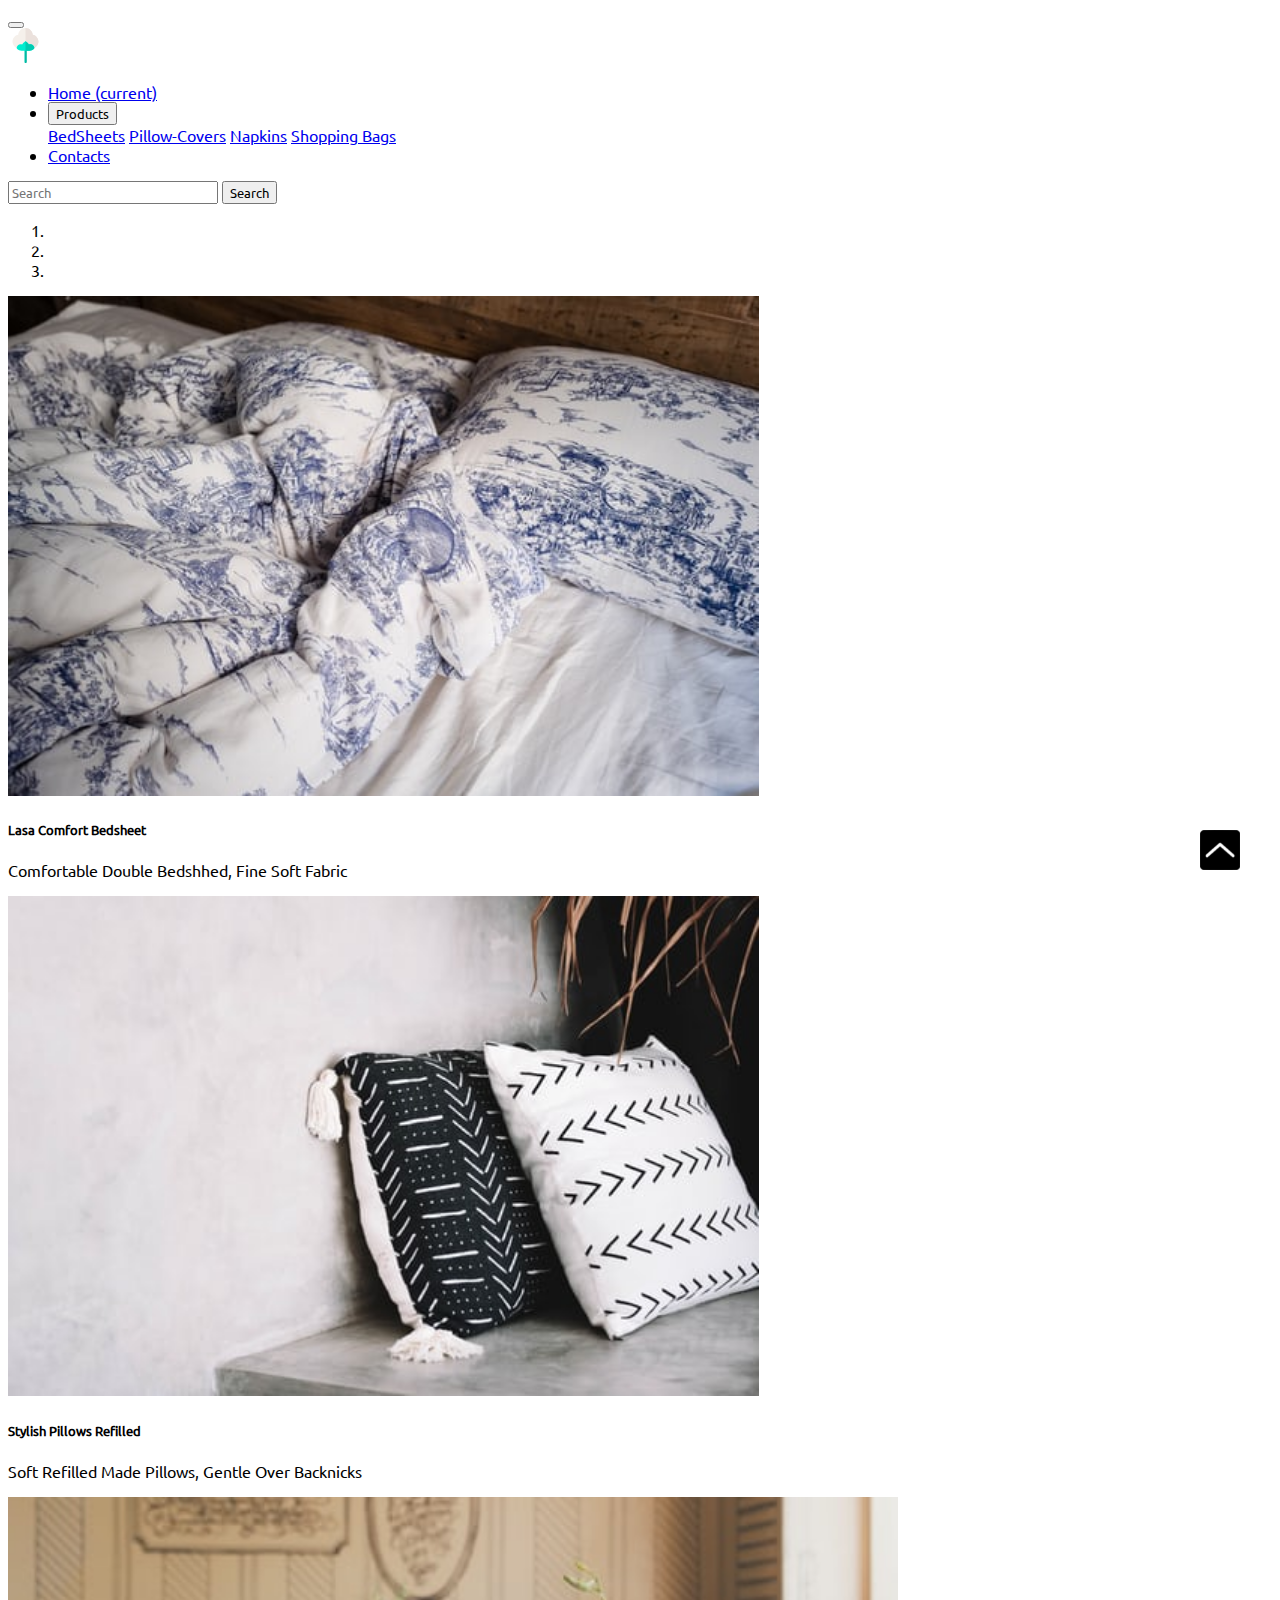
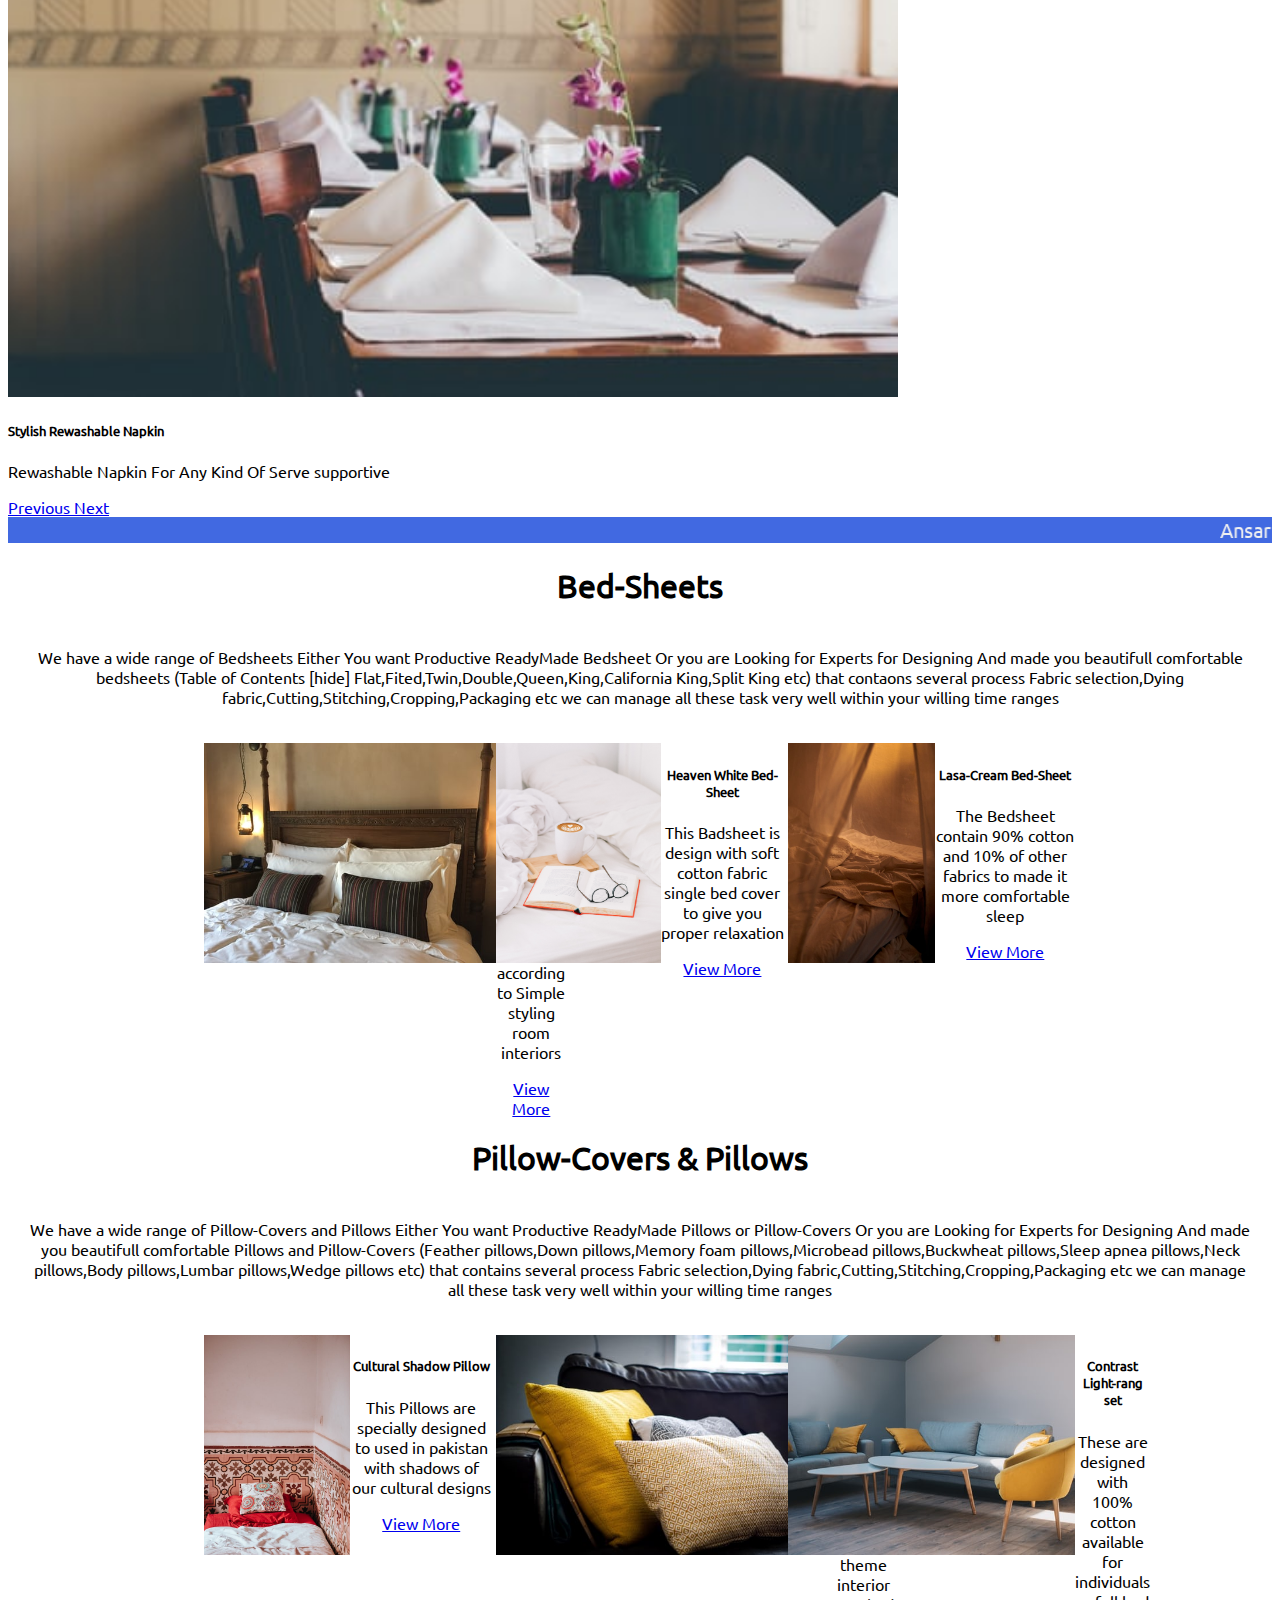
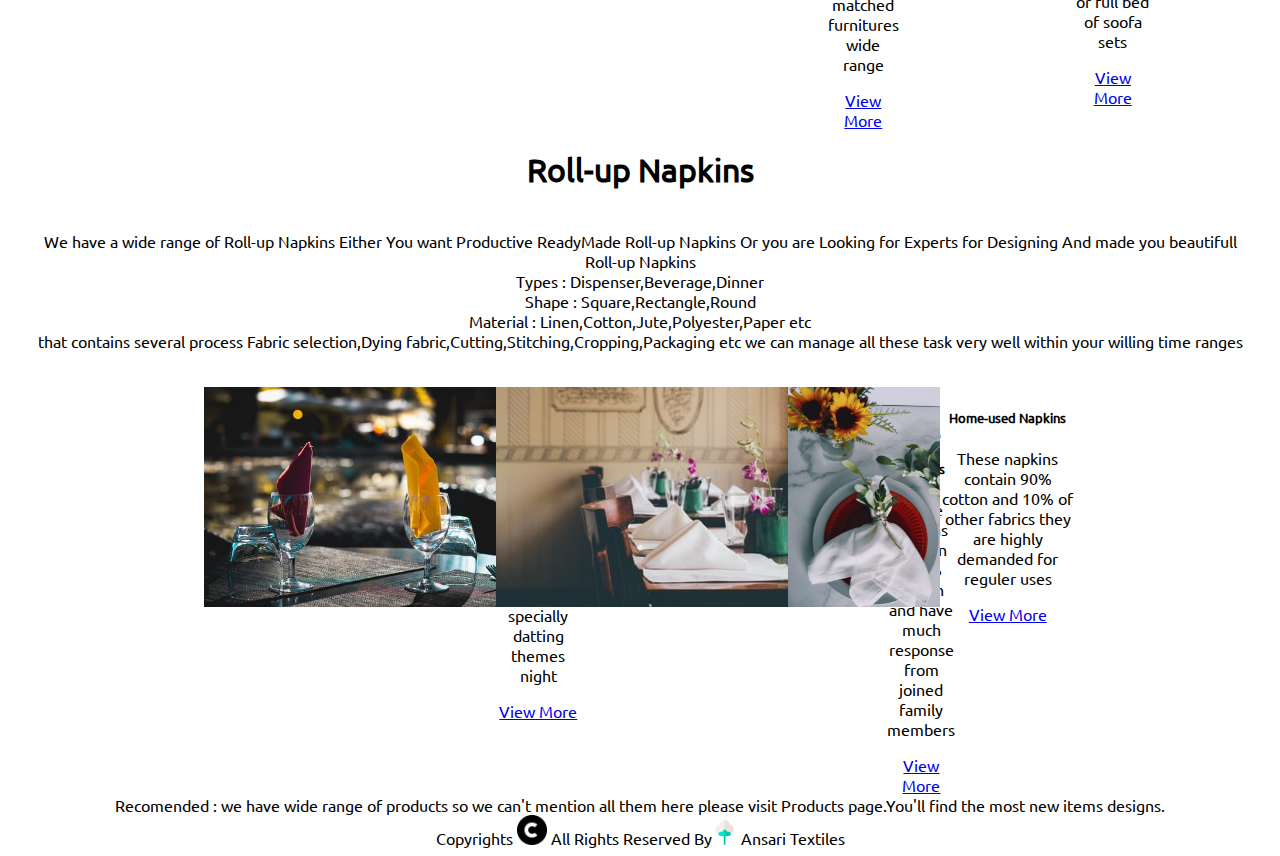
<file: index.html>
<!DOCTYPE html>
<html lang="en">
<head>
    <meta charset="UTF-8">
    <meta name="viewport" content="width=device-width, initial-scale=1.0">
    <title>Ansari Textiles</title>
    <link rel="stylesheet" href="https://stackpath.bootstrapcdn.com/bootstrap/4.5.0/css/bootstrap.min.css" integrity="sha384-9aIt2nRpC12Uk9gS9baDl411NQApFmC26EwAOH8WgZl5MYYxFfc+NcPb1dKGj7Sk" crossorigin="anonymous">
    <link rel="stylesheet" href="style.css">
    <link rel="shortcut icon" href="My Web Images/WEB logo.svg">
</head>
<body>
    <nav class="navbar fixed-top navbar-expand-lg navbar-dark bg-dark">
        <button class="navbar-toggler" type="button" data-toggle="collapse" data-target="#navbarTogglerDemo01" aria-controls="navbarTogglerDemo01" aria-expanded="false" aria-label="Toggle navigation">
          <span class="navbar-toggler-icon"></span>
        </button>
        <div class="collapse navbar-collapse" id="navbarTogglerDemo01">
          <a class="navbar-brand" href="#"><img width="35px" src="My Web Images/WEB logo.svg" alt=""></a>
          <ul class="navbar-nav mr-auto mt-2 mt-lg-0">
              <li class="nav-item active">
              <a class="nav-link " href="#">Home <span class="sr-only">(current)</span></a>
            </li>
            <li class="nav-item active">
              <div class="dropdown">
                <button class="btn btn-secondary dropdown-toggle" type="button" id="dropdownMenuButton" data-toggle="dropdown" aria-haspopup="true" aria-expanded="false">
                  Products
                </button>
                <div class="dropdown-menu" aria-labelledby="dropdownMenuButton">
                  <a class="dropdown-item" target="__blank" href="BedSheets.html">BedSheets</a>
                  <a class="dropdown-item" target="__blank" href="PillowCovers.html">Pillow-Covers</a>
                  <a class="dropdown-item" target="__blank" href="Napkins.html">Napkins</a>
                  <a class="dropdown-item" target="__blank" href="ShoppingBags.html">Shopping Bags</a>
                </div>
              </div>
            </li>
            <li class="nav-item active">
              <a class="nav-link" target="__blank" href="Contact.html">Contacts</a>
            </li>
          </ul>
          <form class="form-inline my-2 my-lg-0">
            <input class="form-control mr-sm-2" type="search" placeholder="Search" aria-label="Search">
            <button class="btn btn-outline-success my-2 my-sm-0" type="submit">Search</button>
          </form>
        </div>
      </nav>   


      <div id="carouselExampleCaptions" class="carousel slide" data-ride="carousel">
        <ol class="carousel-indicators">
          <li data-target="#carouselExampleCaptions" data-slide-to="0" class="active"></li>
          <li data-target="#carouselExampleCaptions" data-slide-to="1"></li>
          <li data-target="#carouselExampleCaptions" data-slide-to="2"></li>
          </ol>
        <div class="carousel-inner">
          <div class="carousel-item active">
            <img height="500px" src="My Web Images/bedsheet slider 1.jpg" class="d-block w-100" alt="...">
            <div class="carousel-caption d-none d-md-block">
              <h5>Lasa Comfort Bedsheet</h5>
              <p>Comfortable Double Bedshhed, Fine Soft Fabric</p>
            </div>
          </div>
          <div class="carousel-item">
            <img height="500px" src="My Web Images/pillow slider 3.jpg" class="d-block w-100" alt="...">
            <div class="carousel-caption d-none d-md-block">
              <h5>Stylish Pillows Refilled</h5>
              <p>Soft Refilled Made Pillows, Gentle Over Backnicks</p>
            </div>
          </div>
          <div class="carousel-item">
            <img height="500px" src="My Web Images/napkin slider 4.jpg" class="d-block w-100" alt="...">
            <div class="carousel-caption d-none d-md-block">
              <h5>Stylish Rewashable Napkin</h5>
              <p>Rewashable Napkin For Any Kind Of Serve supportive</p>
            </div>
          </div>
        </div>
        <a class="carousel-control-prev" href="#carouselExampleCaptions" role="button" data-slide="prev">
          <span class="carousel-control-prev-icon" aria-hidden="true"></span>
          <span class="sr-only">Previous</span>
        </a>
        <a class="carousel-control-next" href="#carouselExampleCaptions" role="button" data-slide="next">
          <span class="carousel-control-next-icon" aria-hidden="true"></span>
          <span class="sr-only">Next</span>
        </a>
      </div>

<marquee class="mover" behaviour="" onmouseover="this.stop()" onmouseout="this.start()" direction="left">Ansari textile started it's services in the field of textile 4 years ago but has it has become a stable industry.Since the last four years we are working with four reguler parties PIA (Paksitan International Airlines) we provide several sized 100% white Cotton Table Covers, Trolly Covers, Roll-up Napkins, Bed-Sheets, Pillow covers, etc
  And are also provinding beautiful soft multi-colorr napkins to many famous Restaurents in karachi And also for exports those napkin consist of cloth called MJS cause it's a washable Product.
</marquee>

      <div class="container">
          <center>
          <h1 class="text-primary">Bed-Sheets</h1>
          <p class="text-secondary">We have a wide range of Bedsheets Either You want Productive ReadyMade Bedsheet Or you
              are Looking for Experts for Designing And made you beautifull comfortable bedsheets (Table of Contents [hide]
                Flat,Fited,Twin,Double,Queen,King,California King,Split King etc) that contaons several process Fabric selection,Dying fabric,Cutting,Stitching,Cropping,Packaging etc 
            we can manage all these task very well within your willing time ranges</p>

            <div class="card" style="width: 18rem;">
                <img height="220px" src="My Web Images/bed cart 1.jpg" class="card-img-top" alt="...">
                <div class="card-body">
                  <h5 class="card-title">Double Bed-sheet</h5>
                  <p class="card-text">Cotton soft simple bedroom bed sheet made according to Simple styling room interiors</p>
                  <a target="__blank" href="BedSheets.html" class="btn btn-primary">View More</a>
                </div>
              </div>
              <div class="card" style="width: 18rem;">
                <img height="220px"  src="My Web Images/bed card 2.png" class="card-img-top" alt="...">
                <div class="card-body">
                  <h5 class="card-title">Heaven White Bed-Sheet</h5>
                  <p class="card-text">This Badsheet is design with soft cotton fabric single bed cover to give you proper relaxation</p>
                  <a target="__blank" href="BedSheets.html" class="btn btn-primary">View More</a>
                </div>
              </div>
              <div class="card" style="width: 18rem;">
                <img height="220px"  src="My Web Images/bed card 3.jpg" class="card-img-top" alt="...">
                <div class="card-body">
                  <h5 class="card-title">Lasa-Cream Bed-Sheet</h5>
                  <p class="card-text">The Bedsheet contain 90% cotton and 10% of other fabrics to made it more comfortable sleep</p>
                  <a target="__blank" href="BedSheets.html" class="btn btn-primary">View More</a>
                </div>
              </div>
        </center>
      </div>


      <div class="container">
        <center>
        <h1 class="text-primary">Pillow-Covers & Pillows</h1>
        <p class="text-secondary">We have a wide range of Pillow-Covers and Pillows Either You want Productive ReadyMade Pillows or Pillow-Covers Or you
            are Looking for Experts for Designing And made you beautifull comfortable Pillows and Pillow-Covers (Feather pillows,Down pillows,Memory foam pillows,Microbead pillows,Buckwheat pillows,Sleep apnea pillows,Neck pillows,Body pillows,Lumbar pillows,Wedge pillows etc) that contains several process Fabric selection,Dying fabric,Cutting,Stitching,Cropping,Packaging etc 
          we can manage all these task very well within your willing time ranges</p>

          <div class="card" style="width: 18rem;">
              <img height="220px" src="My Web Images/card pillow 1.jpg" class="card-img-top" alt="...">
              <div class="card-body">
                <h5 class="card-title">Cultural Shadow Pillow</h5>
                <p class="card-text">This Pillows are specially designed to used in pakistan with shadows of our cultural designs</p>
                <a target="__blank" href="PillowCovers.html" class="btn btn-primary">View More</a>
              </div>
            </div>
            <div class="card" style="width: 18rem;">
              <img height="220px"  src="My Web Images/card pillow 2.jpg" class="card-img-top" alt="...">
              <div class="card-body">
                <h5 class="card-title">Lasa Sai Pillows</h5>
                <p class="card-text">These Pillows are commonly used for sofaas and with theme interior matched furnitures wide range</p>
                <a target="__blank" href="PillowCovers.html" class="btn btn-primary">View More</a>
              </div>
            </div>
            <div class="card" style="width: 18rem;">
              <img height="220px"  src="My Web Images/card pillow 3.jpg" class="card-img-top" alt="...">
              <div class="card-body">
                <h5 class="card-title">Contrast Light-rang set</h5>
                <p class="card-text">These are designed with 100% cotton available for individuals or full bed of soofa sets </p>
                <a target="__blank" href="PillowCovers.html" class="btn btn-primary">View More</a>
              </div>
            </div>
      </center>
    </div>

    <div class="container">
        <center>
        <h1 class="text-primary">Roll-up Napkins</h1>
        <p class="text-secondary">We have a wide range of Roll-up Napkins Either You want Productive ReadyMade Roll-up Napkins Or you
            are Looking for Experts for Designing And made you beautifull Roll-up Napkins <br>Types : Dispenser,Beverage,Dinner <br> Shape : Square,Rectangle,Round <br> Material : Linen,Cotton,Jute,Polyester,Paper etc <br> that contains several process Fabric selection,Dying fabric,Cutting,Stitching,Cropping,Packaging etc 
          we can manage all these task very well within your willing time ranges</p>

          <div class="card" style="width: 18rem;">
              <img height="220px" src="My Web Images/card napkin 1.jpg" class="card-img-top" alt="...">
              <div class="card-body">
                <h5 class="card-title">Colourfull Diner Napkins</h5>
                <p class="card-text">This Napkins are widely used for restaurents parties and dinners specially datting themes night</p>
                <a target="__blank" href="Napkins.html" class="btn btn-primary">View More</a>
              </div>
            </div>
            <div class="card" style="width: 18rem;">
              <img height="220px"  src="My Web Images/card napkin 2.jpg" class="card-img-top" alt="...">
              <div class="card-body">
                <h5 class="card-title">Lasa Rollup White Napkins</h5>
                <p class="card-text">These napkins contain 100% cotton and have much response from joined family members</p>
                <a target="__blank" href="Napkins.html" class="btn btn-primary">View More</a>
              </div>
            </div>
            <div class="card" style="width: 18rem;">
              <img height="220px"  src="My Web Images/card napkin 3.jpg" class="card-img-top" alt="...">
              <div class="card-body">
                <h5 class="card-title">Home-used Napkins</h5>
                <p class="card-text">These napkins contain 90% cotton and 10% of other fabrics they are highly demanded for reguler uses</p>
                <a target="__blank" href="Napkins.html" class="btn btn-primary">View More</a>
              </div>
            </div>
      </center>
    </div>
    <div class="alert bg-dark text-white"  role="alert">
       <center> Recomended : we have wide range of products so we can't mention all them here please visit Products page.You'll find the most new items designs. <br>Copyrights <img width="30px" src="My Web Images/Copyright symbol.png" alt=""> All Rights Reserved By<img width="25px" src="My Web Images/WEB logo.svg" alt=""> Ansari Textiles </a>
    </center></div>


    <a href="#"><img class="gotop" width="40px" src="My Web Images/go Top.png" alt=""></a>
    <script src="https://code.jquery.com/jquery-3.5.1.slim.min.js" integrity="sha384-DfXdz2htPH0lsSSs5nCTpuj/zy4C+OGpamoFVy38MVBnE+IbbVYUew+OrCXaRkfj" crossorigin="anonymous"></script>
<script src="https://cdn.jsdelivr.net/npm/popper.js@1.16.0/dist/umd/popper.min.js" integrity="sha384-Q6E9RHvbIyZFJoft+2mJbHaEWldlvI9IOYy5n3zV9zzTtmI3UksdQRVvoxMfooAo" crossorigin="anonymous"></script>
<script src="https://stackpath.bootstrapcdn.com/bootstrap/4.5.0/js/bootstrap.min.js" integrity="sha384-OgVRvuATP1z7JjHLkuOU7Xw704+h835Lr+6QL9UvYjZE3Ipu6Tp75j7Bh/kR0JKI" crossorigin="anonymous"></script>
</body>
</html>
</file>
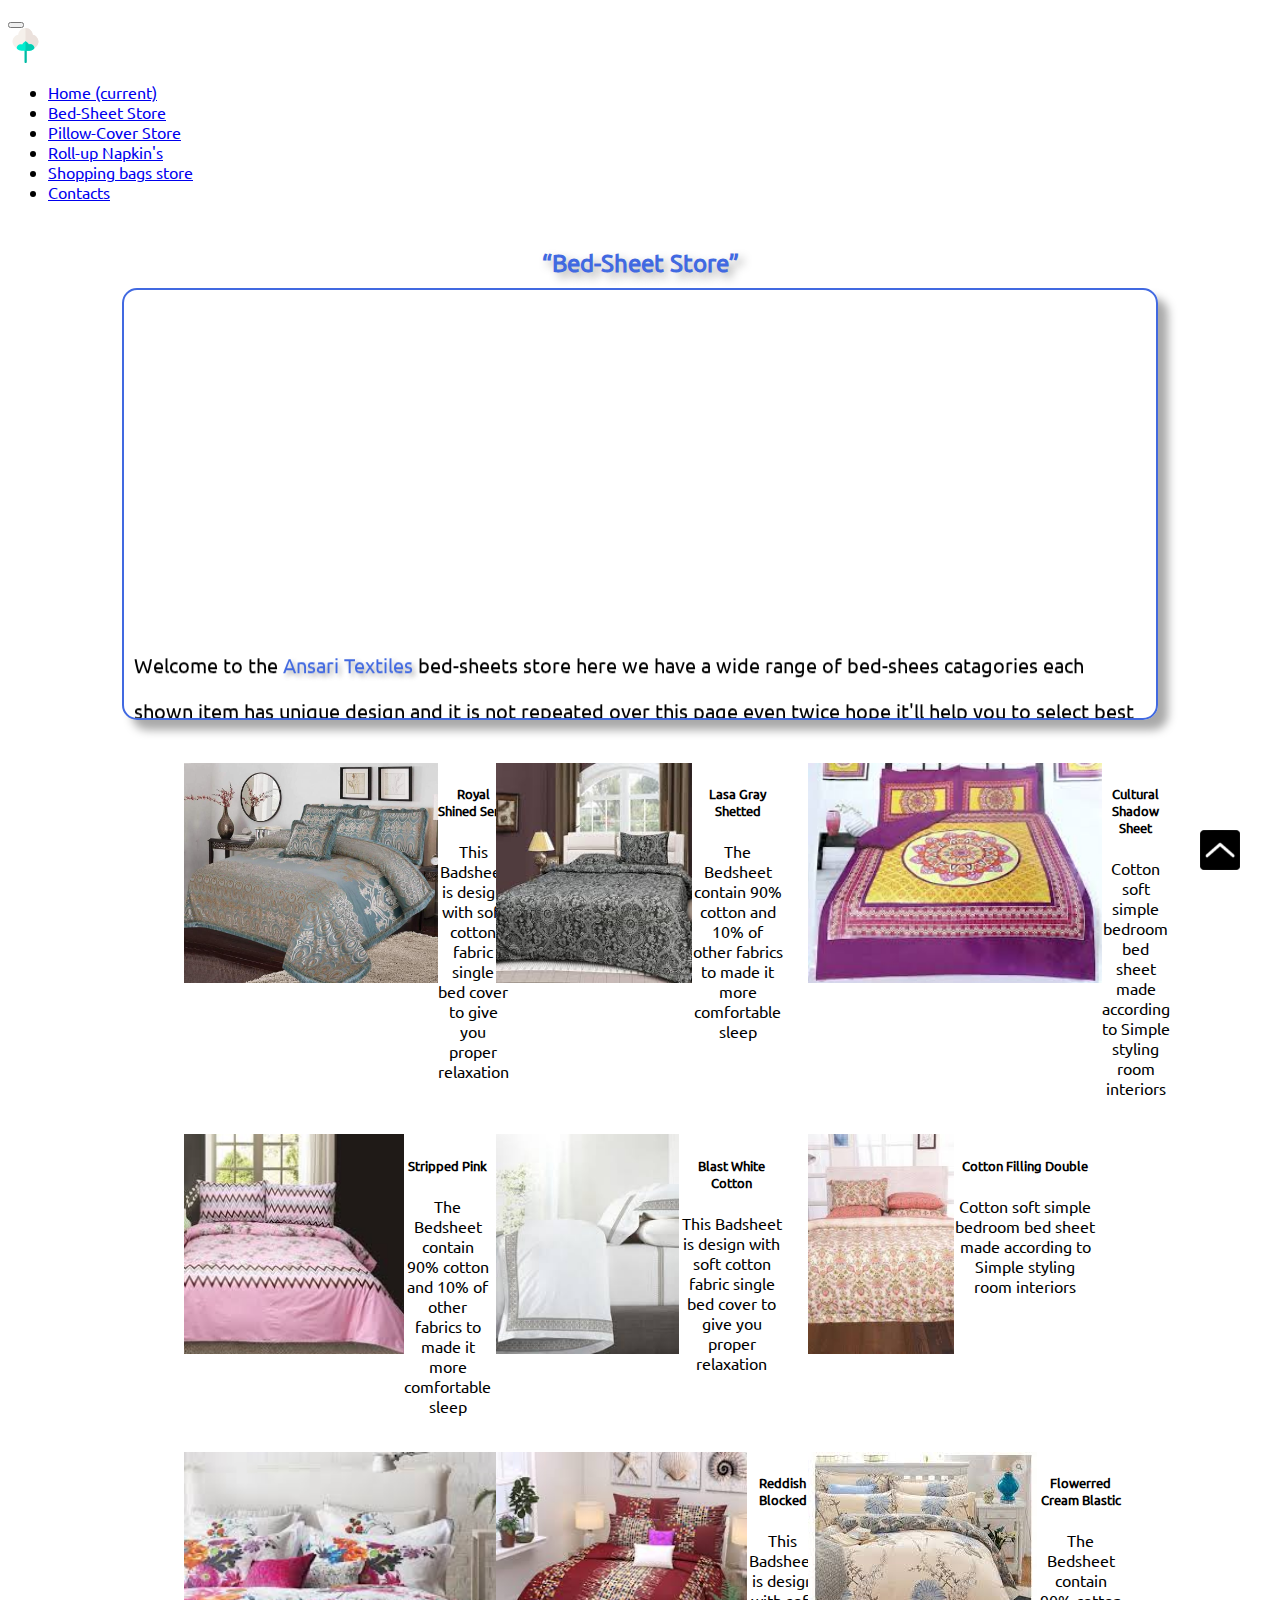
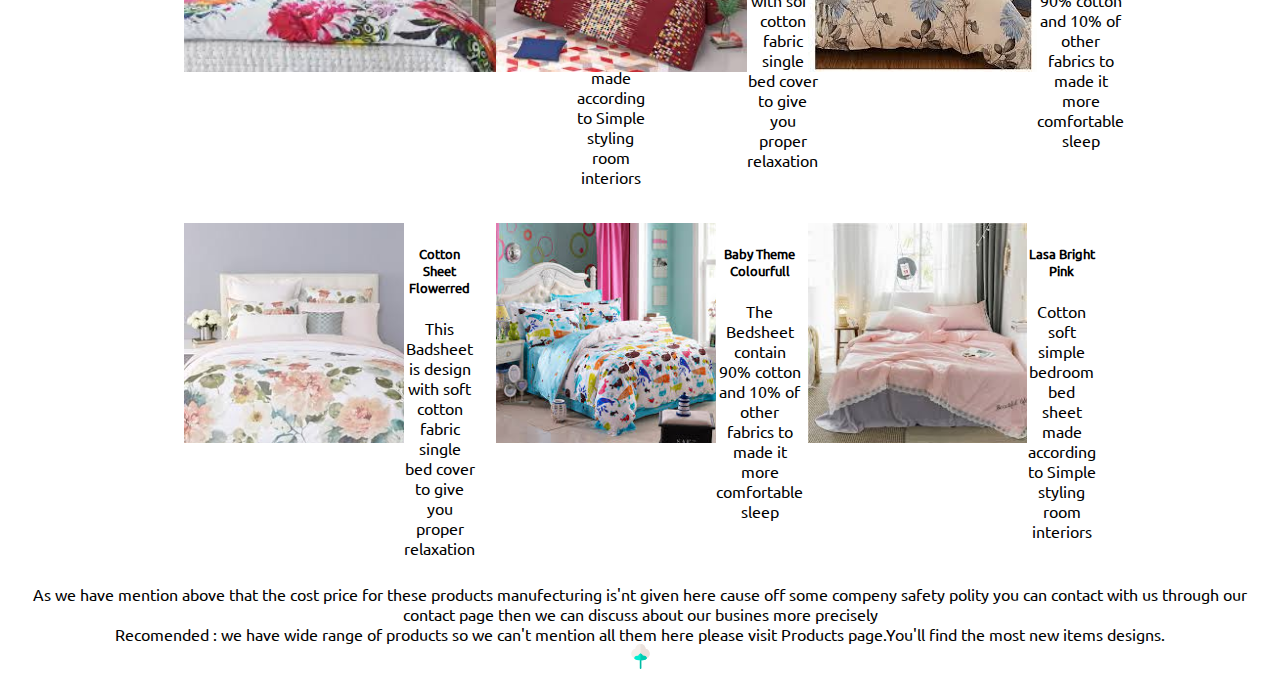
<file: BedSheets.html>
<!DOCTYPE html>
<html lang="en">
<head>
    <meta charset="UTF-8">
    <meta name="viewport" content="width=device-width, initial-scale=1.0">
    <title>Bed-Sheets Store</title>
    <link rel="stylesheet" href="https://stackpath.bootstrapcdn.com/bootstrap/4.5.0/css/bootstrap.min.css" integrity="sha384-9aIt2nRpC12Uk9gS9baDl411NQApFmC26EwAOH8WgZl5MYYxFfc+NcPb1dKGj7Sk" crossorigin="anonymous">
    <link rel="stylesheet" href="BedSheets.css">    
    <link rel="shortcut icon" href="My Web Images/WEB logo.svg">

</head>
<body>
  <nav class="navbar navbar-expand-lg navbar-dark bg-dark">
    <button class="navbar-toggler" type="button" data-toggle="collapse" data-target="#navbarTogglerDemo01" aria-controls="navbarTogglerDemo01" aria-expanded="false" aria-label="Toggle navigation">
      <span class="navbar-toggler-icon"></span>
    </button>
    <div class="collapse navbar-collapse" id="navbarTogglerDemo01">
      <a class="navbar-brand" href="#"><img width="35px" src="My Web Images/WEB logo.svg" alt=""></a>
     
      <ul class="navbar-nav mr-auto mt-2 mt-lg-0">
          <li class="nav-item active">
          <a class="nav-link " href="index.html">Home <span class="sr-only">(current)</span></a>
        </li>
        <li class="nav-item active">
          <a class="nav-link active" href="BedSheets.html">Bed-Sheet Store</a>
          <li>
            <a class="nav-link active" href="PillowCovers.html">Pillow-Cover Store</a>
          
          </li>
          <li>
            <a class="nav-link active" href="Napkins.html">Roll-up Napkin's</a>
          </li>
          <li>
            <a class="nav-link active" href="ShoppingBags.html">Shopping bags store</a>
          </li>
        </li>
        <li class="nav-item active">
          <a class="nav-link" href="Contact.html">Contacts</a>
        </li>
      </ul>
    </div>
  </nav>   



    <center>
        <h2><br><q>Bed-Sheet Store</q></h2>
        <marquee class="goingup" onmouseover="this.stop()" onmouseout="this.start()" behavior="" direction="up">
            Welcome to the <p class="blue">Ansari Textiles</p> bed-sheets store here we have a wide range of bed-shees catagories each shown item has unique design and it is not repeated over this page even twice hope it'll help you to select best product for your home we have forward to have good business with you
            <br><br>Each product here has it's it name that is used to identify that product <p class="blue">world wide international textile markets</p> each product has a large list of it's <p class="blue">fabric quality and design and product quality</p> so we have'nt mention all of them here 
            but we have all data to inform you if you <p class="blue">shows good intrest</p> in having <p class="blue">business</p> with us and contact to us 
            remember we are <p class="blue">expert in production of Napkins irrespective of their size </p>
        </marquee>

<div class="container">

        <div class="card" style="width: 18rem;">
            <img height="220px" src="My Web Images/Bedsheet card 1.jpg" class="card-img-top" alt="...">
            <div class="card-body">
              <h5 class="card-title">Royal Shined Senti</h5>
              <p class="card-text">This Badsheet is design with soft cotton fabric single bed cover to give you proper relaxation</p>
             </div>
          </div>

          <div class="card" style="width: 18rem;">
            <img height="220px" src="My Web Images/bedsheet card 2.jpg" class="card-img-top" alt="...">
            <div class="card-body">
              <h5 class="card-title">Lasa Gray Shetted</h5>
              <p class="card-text">The Bedsheet contain 90% cotton and 10% of other fabrics to made it more comfortable sleep</p>
             </div>
          </div>

          <div class="card" style="width: 18rem;">
            <img height="220px" src="My Web Images/bedsheet card 3.jpg" class="card-img-top" alt="...">
            <div class="card-body">
              <h5 class="card-title">Cultural Shadow Sheet</h5>
              <p class="card-text">Cotton soft simple bedroom bed sheet made according to Simple styling room interiors</p>
              </div>
          </div>

          <div class="card" style="width: 18rem;">
            <img height="220px" src="My Web Images/bedsheet card 4.jpg" class="card-img-top" alt="...">
            <div class="card-body">
              <h5 class="card-title">Stripped Pink</h5>
              <p class="card-text">The Bedsheet contain 90% cotton and 10% of other fabrics to made it more comfortable sleep</p>
              </div>
          </div>

          <div class="card" style="width: 18rem;">
            <img height="220px" src="My Web Images/bedsheet card 5.jpg" class="card-img-top" alt="...">
            <div class="card-body">
              <h5 class="card-title">Blast White Cotton</h5>
              <p class="card-text">This Badsheet is design with soft cotton fabric single bed cover to give you proper relaxation</p>
              </div>
          </div>

          <div class="card" style="width: 18rem;">
            <img height="220px" src="My Web Images/bedsheet card 6.jpg" class="card-img-top" alt="...">
            <div class="card-body">
              <h5 class="card-title">Cotton Filling Double</h5>
              <p class="card-text">Cotton soft simple bedroom bed sheet made according to Simple styling room interiors</p>
              </div>
          </div>

          <div class="card" style="width: 18rem;">
            <img height="220px" src="My Web Images/bedsheet card 7.jpg" class="card-img-top" alt="...">
            <div class="card-body">
              <h5 class="card-title">Dee Heaven Beautifull</h5>
              <p class="card-text">Cotton soft simple bedroom bed sheet made according to Simple styling room interiors</p>
              </div>
          </div>

          <div class="card" style="width: 18rem;">
            <img height="220px" src="My Web Images/bedsheet card 8.jpg" class="card-img-top" alt="...">
            <div class="card-body">
              <h5 class="card-title">Reddish Blocked</h5>
              <p class="card-text">This Badsheet is design with soft cotton fabric single bed cover to give you proper relaxation</p>
              </div>
          </div>

          <div class="card" style="width: 18rem;">
            <img height="220px" src="My Web Images/bedsheet card 9.jpg" class="card-img-top" alt="...">
            <div class="card-body">
              <h5 class="card-title">Flowerred Cream Blastic</h5>
              <p class="card-text">The Bedsheet contain 90% cotton and 10% of other fabrics to made it more comfortable sleep</p>
              </div>
          </div>

          <div class="card" style="width: 18rem;">
            <img height="220px" src="My Web Images/bedsheet card 10.jpg" class="card-img-top" alt="...">
            <div class="card-body">
              <h5 class="card-title">Cotton Sheet Flowerred</h5>
              <p class="card-text">This Badsheet is design with soft cotton fabric single bed cover to give you proper relaxation</p>
              </div>
          </div>

          <div class="card" style="width: 18rem;">
            <img height="220px" src="My Web Images/bedsheet card 11.jpg" class="card-img-top" alt="...">
            <div class="card-body">
              <h5 class="card-title">Baby Theme Colourfull</h5>
              <p class="card-text">The Bedsheet contain 90% cotton and 10% of other fabrics to made it more comfortable sleep</p>
              </div>
          </div>

          <div class="card" style="width: 18rem;">
            <img height="220px" src="My Web Images/bedsheet card 12.jpg" class="card-img-top" alt="...">
            <div class="card-body">
              <h5 class="card-title">Lasa Bright Pink</h5>
              <p class="card-text">Cotton soft simple bedroom bed sheet made according to Simple styling room interiors</p>
              </div>
          </div>

          
        
        </div>
    </center>
    <div class="alert bg-dark text-white"  role="alert">
        <center>As we have mention above that the cost price for these products manufecturing is'nt given here cause off some compeny safety polity you can contact with us through our contact page then we can discuss about our busines more precisely <br>
             Recomended : we have wide range of products so we can't mention all them here please visit Products page.You'll find the most new items designs. <br><img width="25px" src="My Web Images/WEB logo.svg" alt="">
     </center></div>
 

     <a href="#"><img class="gotop" width="40px" src="My Web Images/go Top.png" alt=""></a>


    <script src="https://code.jquery.com/jquery-3.5.1.slim.min.js" integrity="sha384-DfXdz2htPH0lsSSs5nCTpuj/zy4C+OGpamoFVy38MVBnE+IbbVYUew+OrCXaRkfj" crossorigin="anonymous"></script>
<script src="https://cdn.jsdelivr.net/npm/popper.js@1.16.0/dist/umd/popper.min.js" integrity="sha384-Q6E9RHvbIyZFJoft+2mJbHaEWldlvI9IOYy5n3zV9zzTtmI3UksdQRVvoxMfooAo" crossorigin="anonymous"></script>
<script src="https://stackpath.bootstrapcdn.com/bootstrap/4.5.0/js/bootstrap.min.js" integrity="sha384-OgVRvuATP1z7JjHLkuOU7Xw704+h835Lr+6QL9UvYjZE3Ipu6Tp75j7Bh/kR0JKI" crossorigin="anonymous"></script>

</body>
</html>
</file>
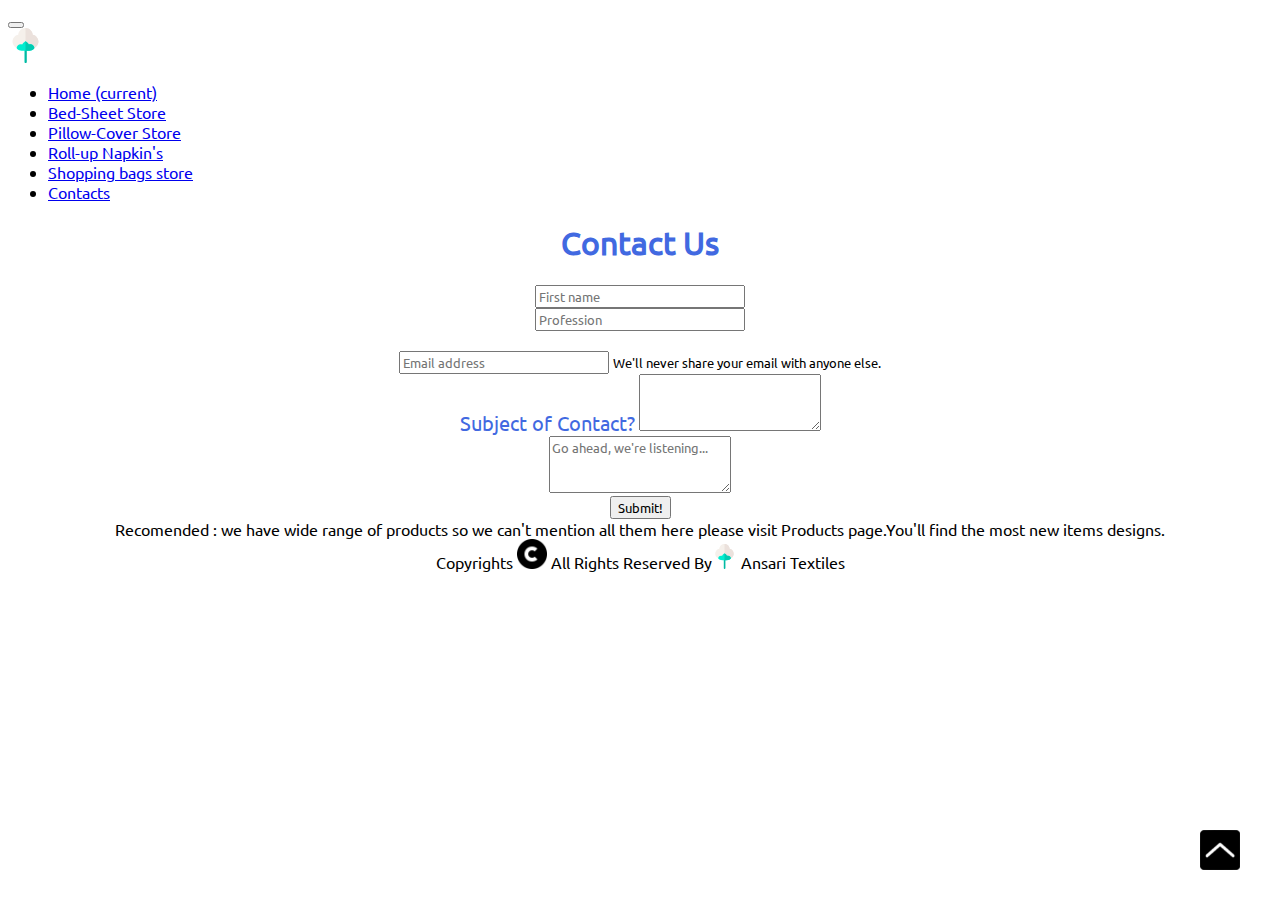
<file: Contact.html>
<!DOCTYPE html>
<html lang="en">
<head>
    <meta charset="UTF-8">
    <meta name="viewport" content="width=device-width, initial-scale=1.0">
    <title>Contact Us</title>
    <link rel="stylesheet" href="https://stackpath.bootstrapcdn.com/bootstrap/4.5.0/css/bootstrap.min.css" integrity="sha384-9aIt2nRpC12Uk9gS9baDl411NQApFmC26EwAOH8WgZl5MYYxFfc+NcPb1dKGj7Sk" crossorigin="anonymous">
    <link rel="stylesheet" href="Contact.css">
    <link rel="shortcut icon" href="My Web Images/WEB logo.svg">
</head>
<body>
    <nav class="navbar navbar-expand-lg navbar-dark bg-dark">
        <button class="navbar-toggler" type="button" data-toggle="collapse" data-target="#navbarTogglerDemo01" aria-controls="navbarTogglerDemo01" aria-expanded="false" aria-label="Toggle navigation">
          <span class="navbar-toggler-icon"></span>
        </button>
        <div class="collapse navbar-collapse" id="navbarTogglerDemo01">
          <a class="navbar-brand" href="#"><img width="35px" src="My Web Images/WEB logo.svg" alt=""></a>
         
          <ul class="navbar-nav mr-auto mt-2 mt-lg-0">
              <li class="nav-item active">
              <a class="nav-link " href="index.html">Home <span class="sr-only">(current)</span></a>
            </li>
            <li class="nav-item active">
              <a class="nav-link active" href="BedSheets.html">Bed-Sheet Store</a>
              <li>
                <a class="nav-link active" href="PillowCovers.html">Pillow-Cover Store</a>
              
              </li>
              <li>
                <a class="nav-link active" href="Napkins.html">Roll-up Napkin's</a>
              </li>
              <li>
                <a class="nav-link active" href="ShoppingBags.html">Shopping bags store</a>
              </li>
            </li>
            <li class="nav-item active">
              <a class="nav-link" href="Contact.html">Contacts</a>
            </li>
          </ul>
        </div>
      </nav>   
<center>
      <h1>Contact Us</h1>

      <form class="form">
        <div class="form-row">
          <div class="col">
            <input required type="text" class="form-control" placeholder="First name" width="40%">
          </div>
          <div class="col">
            <input type="text" class="form-control" placeholder="Profession" required>
          </div>
        </div>
        <br>
            <div class="form-group">
              <input required type="email" class="form-control" id="exampleInputEmail1" aria-describedby="emailHelp" placeholder="Email address">
              <small id="emailHelp" class="form-text text-muted">We'll never share your email with anyone else.</small>
            </div>
            <div class="form-group">
                <label class="subject" for="exampleFormControlTextarea1">Subject of Contact?</label>
                <textarea class="form-control" id="exampleFormControlTextarea1" rows="3" required></textarea>
              </div>

              <div class="form-group">
                <textarea required class="form-control" id="exampleFormControlTextarea1" rows="3" placeholder="Go ahead, we're listening..."></textarea>
              </div>

              <a href="thankyou.html"><button type="button" class="btn btn-primary">Submit!</button></a>

      </form>
    </center>


      <div class="alert bg-dark text-white"  role="alert">
        <center> Recomended : we have wide range of products so we can't mention all them here please visit Products page.You'll find the most new items designs. <br>Copyrights <img width="30px" src="My Web Images/Copyright symbol.png" alt=""> All Rights Reserved By<img width="25px" src="My Web Images/WEB logo.svg" alt=""> Ansari Textiles </a>
     </center></div>
 
 
     <a href="#"><img class="gotop" width="40px" src="My Web Images/go Top.png" alt=""></a>
     <script src="https://code.jquery.com/jquery-3.5.1.slim.min.js" integrity="sha384-DfXdz2htPH0lsSSs5nCTpuj/zy4C+OGpamoFVy38MVBnE+IbbVYUew+OrCXaRkfj" crossorigin="anonymous"></script>
 <script src="https://cdn.jsdelivr.net/npm/popper.js@1.16.0/dist/umd/popper.min.js" integrity="sha384-Q6E9RHvbIyZFJoft+2mJbHaEWldlvI9IOYy5n3zV9zzTtmI3UksdQRVvoxMfooAo" crossorigin="anonymous"></script>
 <script src="https://stackpath.bootstrapcdn.com/bootstrap/4.5.0/js/bootstrap.min.js" integrity="sha384-OgVRvuATP1z7JjHLkuOU7Xw704+h835Lr+6QL9UvYjZE3Ipu6Tp75j7Bh/kR0JKI" crossorigin="anonymous"></script>
</body>
</html>
</file>
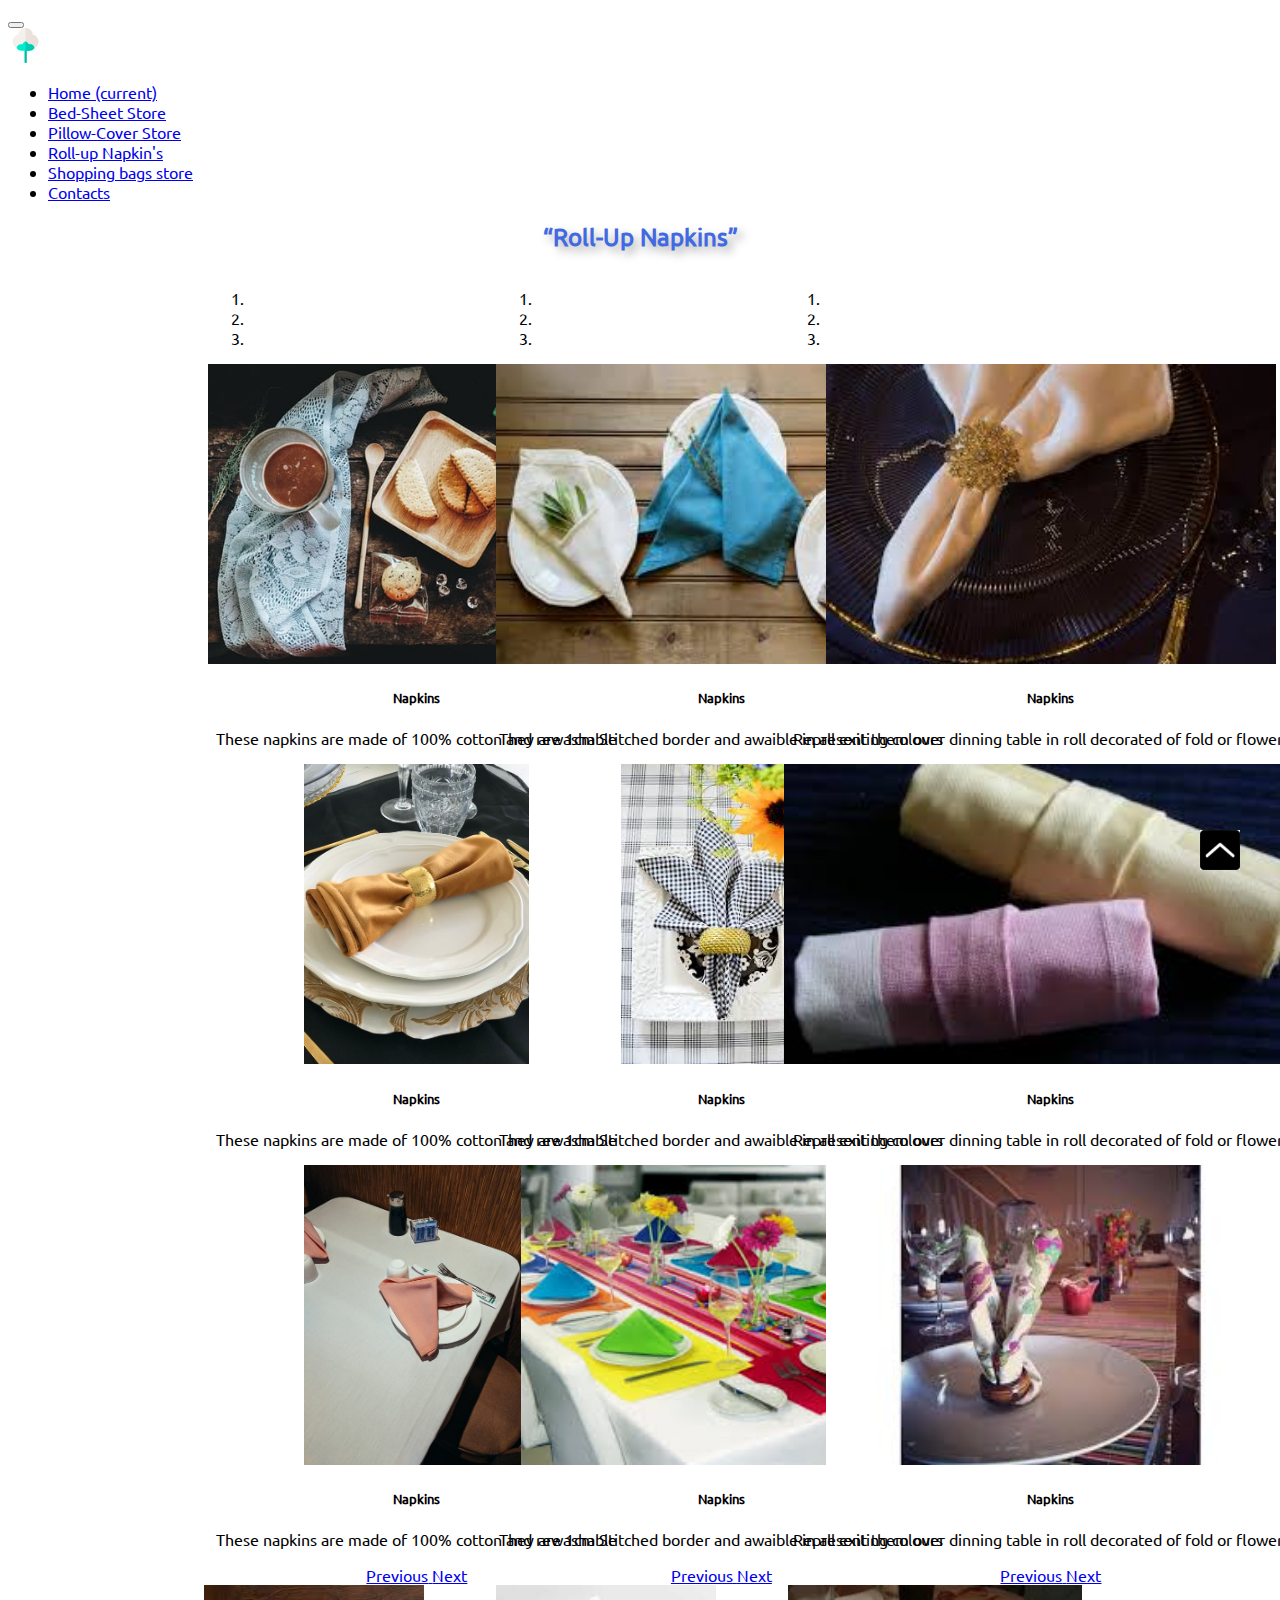
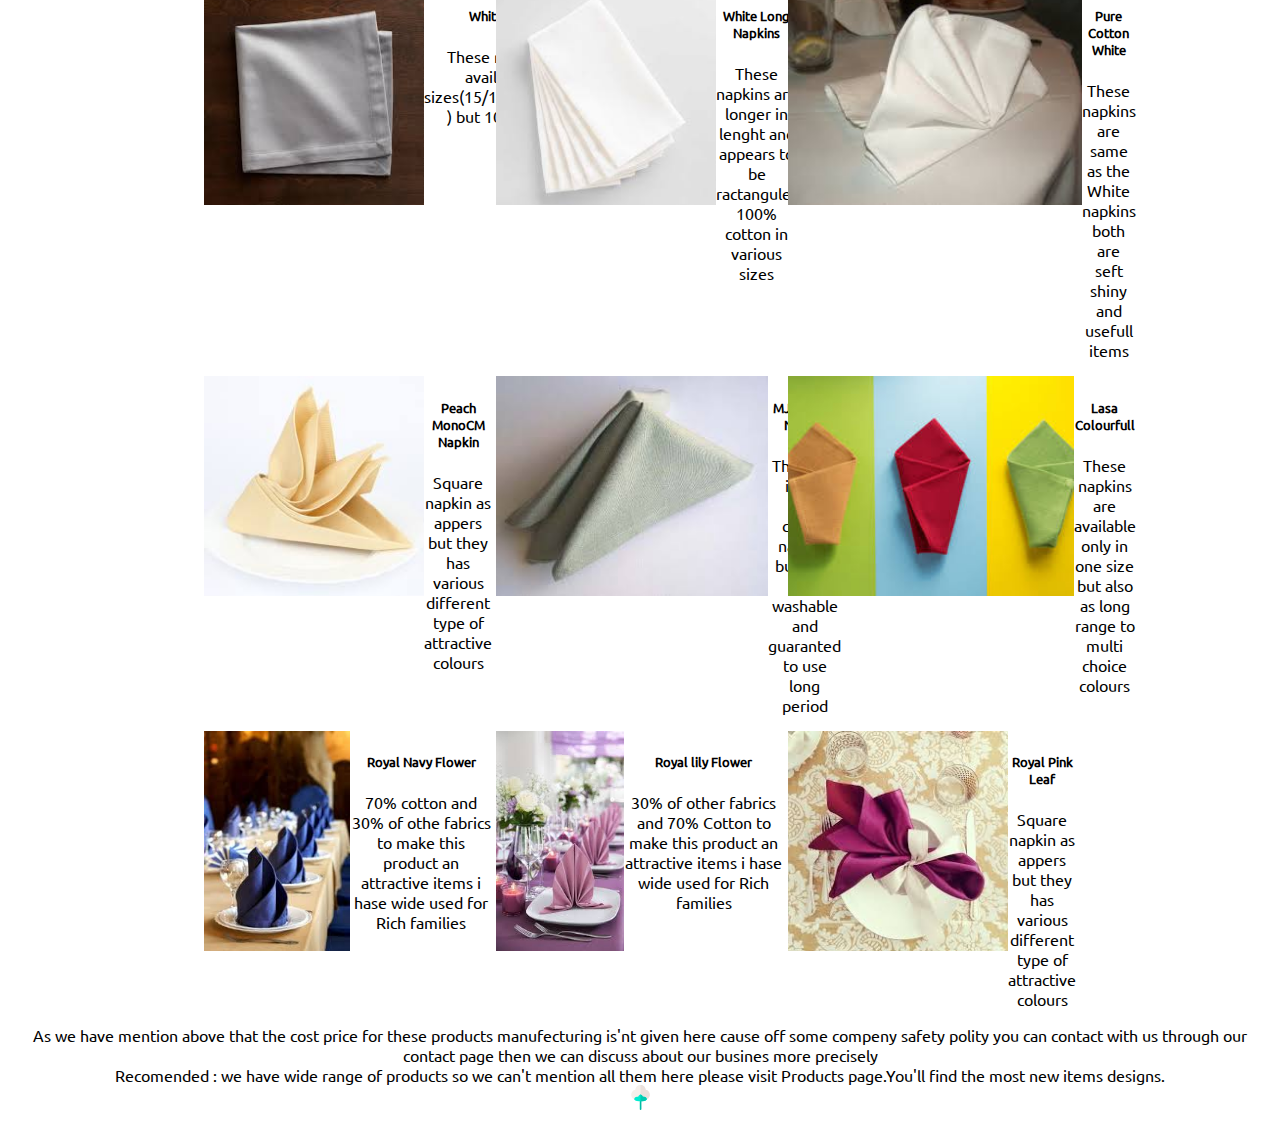
<file: Napkins.html>
<!DOCTYPE html>
<html lang="en">
<head>
    <meta charset="UTF-8">
    <meta name="viewport" content="width=device-width, initial-scale=1.0">
    <title>Roll-up Napkins</title>
    <link rel="stylesheet" href="https://stackpath.bootstrapcdn.com/bootstrap/4.5.0/css/bootstrap.min.css" integrity="sha384-9aIt2nRpC12Uk9gS9baDl411NQApFmC26EwAOH8WgZl5MYYxFfc+NcPb1dKGj7Sk" crossorigin="anonymous">
    <link rel="stylesheet" href="PillowCovers.css">
    <link rel="shortcut icon" href="My Web Images/WEB logo.svg">

</head>
<body>
  <nav class="navbar navbar-expand-lg navbar-dark bg-dark">
    <button class="navbar-toggler" type="button" data-toggle="collapse" data-target="#navbarTogglerDemo01" aria-controls="navbarTogglerDemo01" aria-expanded="false" aria-label="Toggle navigation">
      <span class="navbar-toggler-icon"></span>
    </button>
    <div class="collapse navbar-collapse" id="navbarTogglerDemo01">
      <a class="navbar-brand" href="#"><img width="35px" src="My Web Images/WEB logo.svg" alt=""></a>
     
      <ul class="navbar-nav mr-auto mt-2 mt-lg-0">
          <li class="nav-item active">
          <a class="nav-link " href="index.html">Home <span class="sr-only">(current)</span></a>
        </li>
        <li class="nav-item active">
          <a class="nav-link active" href="BedSheets.html">Bed-Sheet Store</a>
          <li>
            <a class="nav-link active" href="PillowCovers.html">Pillow-Cover Store</a>
          
          </li>
          <li>
            <a class="nav-link active" href="Napkins.html">Roll-up Napkin's</a>
          </li>
          <li>
            <a class="nav-link active" href="ShoppingBags.html">Shopping bags store</a>
          </li>
        </li>
        <li class="nav-item active">
          <a class="nav-link" href="Contact.html">Contacts</a>
        </li>
      </ul>
    </div>
  </nav>   



    <center>
        <h2><q>Roll-Up Napkins</q></h2>


        <div class="container">    
          <div class="card" style="width: 18rem;">
            <div class="card-body">
                <div id="carouselExampleCaptions" class="carousel slide" data-ride="carousel">
                    <ol class="carousel-indicators">
                      <li data-target="#carouselExampleCaptions" data-slide-to="0" class="active"></li>
                      <li data-target="#carouselExampleCaptions" data-slide-to="1"></li>
                      <li data-target="#carouselExampleCaptions" data-slide-to="2"></li>
                      </ol>
                    <div class="carousel-inner">
                      <div class="carousel-item active">
                        <img height="300px" src="My Web Images/napkinslider card1.jpg" class="d-block w-100" alt="...">
                        <div class="carousel-caption d-none d-md-block">
                          <h5>Napkins</h5>
                          <p>These napkins are made of 100% cotton and rewashable</p>
                        </div>
                      </div>
                      <div class="carousel-item">
                        <img height="300px" src="My Web Images/napkinslider card2.jpg" class="d-block w-100" alt="...">
                        <div class="carousel-caption d-none d-md-block">
                          <h5>Napkins</h5>
                          <p>These napkins are made of 100% cotton and rewashable</p>
                        </div>
                      </div>
                      <div class="carousel-item">
                        <img  height="300px" src="My Web Images/napkinslider card3.jpg" class="d-block w-100" alt="...">
                        <div class="carousel-caption d-none d-md-block">
                          <h5>Napkins</h5>
                          <p>These napkins are made of 100% cotton and rewashable</p>
                        </div>
                      </div>
                    </div>
                    <a class="carousel-control-prev" href="#carouselExampleCaptions" role="button" data-slide="prev">
                      <span class="carousel-control-prev-icon" aria-hidden="true"></span>
                      <span class="sr-only">Previous</span>
                    </a>
                    <a class="carousel-control-next" href="#carouselExampleCaptions" role="button" data-slide="next">
                      <span class="carousel-control-next-icon" aria-hidden="true"></span>
                      <span class="sr-only">Next</span>
                    </a>
                  </div>
                </div>
          </div>

          <div class="card" style="width: 18rem;">
            <div class="card-body">
                <div id="carouselExampleCaptions" class="carousel slide" data-ride="carousel">
                    <ol class="carousel-indicators">
                      <li data-target="#carouselExampleCaptions" data-slide-to="0" class="active"></li>
                      <li data-target="#carouselExampleCaptions" data-slide-to="1"></li>
                      <li data-target="#carouselExampleCaptions" data-slide-to="2"></li>
                      </ol>
                    <div class="carousel-inner">
                      <div class="carousel-item active">
                        <img height="300px" src="My Web Images/napkinslider card4.jpg" class="d-block w-100" alt="...">
                        <div class="carousel-caption d-none d-md-block">
                          <h5>Napkins</h5>
                            <p>They are 1cm Stitched border and awaible in all exiting colours</p>
                        </div>
                      </div>
                      <div class="carousel-item">
                        <img height="300px" src="My Web Images/napkinslider card5.jpg" class="d-block w-100" alt="...">
                        <div class="carousel-caption d-none d-md-block">
                          <h5>Napkins</h5>
                          <p>They are 1cm Stitched border and awaible in all exiting colours</p>
                        </div>
                      </div>
                      <div class="carousel-item">
                        <img  height="300px" src="My Web Images/napkinslider card6.jpg" class="d-block w-100" alt="...">
                        <div class="carousel-caption d-none d-md-block">
                          <h5>Napkins</h5>
                          <p>They are 1cm Stitched border and awaible in all exiting colours</p>
                        </div>
                      </div>
                    </div>
                    <a class="carousel-control-prev" href="#carouselExampleCaptions" role="button" data-slide="prev">
                      <span class="carousel-control-prev-icon" aria-hidden="true"></span>
                      <span class="sr-only">Previous</span>
                    </a>
                    <a class="carousel-control-next" href="#carouselExampleCaptions" role="button" data-slide="next">
                      <span class="carousel-control-next-icon" aria-hidden="true"></span>
                      <span class="sr-only">Next</span>
                    </a>
                  </div>
                </div>
          </div>

          <div class="card" style="width: 18rem;">
            <div class="card-body">
                <div id="carouselExampleCaptions" class="carousel slide" data-ride="carousel">
                    <ol class="carousel-indicators">
                      <li data-target="#carouselExampleCaptions" data-slide-to="0" class="active"></li>
                      <li data-target="#carouselExampleCaptions" data-slide-to="1"></li>
                      <li data-target="#carouselExampleCaptions" data-slide-to="2"></li>
                      </ol>
                    <div class="carousel-inner">
                      <div class="carousel-item active">
                        <img height="300px" src="My Web Images/napkinslider card7.jpg" class="d-block w-100" alt="...">
                        <div class="carousel-caption d-none d-md-block">
                          <h5>Napkins</h5>
                            <p>Represent them over dinning table in roll decorated of fold or flower etc</p>
                        </div>
                      </div>
                      <div class="carousel-item">
                        <img height="300px" src="My Web Images/napkinslider card8.jpg" class="d-block w-100" alt="...">
                        <div class="carousel-caption d-none d-md-block">
                          <h5>Napkins</h5>
                          <p>Represent them over dinning table in roll decorated of fold or flower etc</p>
                        </div>
                      </div>
                      <div class="carousel-item">
                        <img  height="300px" src="My Web Images/napkinslider card9.jpg" class="d-block w-100" alt="...">
                        <div class="carousel-caption d-none d-md-block">
                          <h5>Napkins</h5>
                          <p>Represent them over dinning table in roll decorated of fold or flower etc</p>
                        </div>
                      </div>
                    </div>
                    <a class="carousel-control-prev" href="#carouselExampleCaptions" role="button" data-slide="prev">
                      <span class="carousel-control-prev-icon" aria-hidden="true"></span>
                      <span class="sr-only">Previous</span>
                    </a>
                    <a class="carousel-control-next" href="#carouselExampleCaptions" role="button" data-slide="next">
                      <span class="carousel-control-next-icon" aria-hidden="true"></span>
                      <span class="sr-only">Next</span>
                    </a>
                  </div>
                </div>
          </div>
 </div>


 <div class="container-sm">

      <div class="card" style="width: 18rem;">
        <img height="220px" src="My Web Images/napkin card1.jpg" class="card-img-top" alt="...">
        <div class="card-body">
          <h5 class="card-title">White Napkins</h5>
          <p class="card-text">These napkins are available in 3 sizes(15/15,18/18,20/20 ) but 100% cotton</p>
        </div>
      </div>

      <div class="card" style="width: 18rem;">
        <img height="220px" src="My Web Images/napkin card2.jpg" class="card-img-top" alt="...">
        <div class="card-body">
          <h5 class="card-title">White Long Napkins</h5>
          <p class="card-text">These napkins are longer in lenght and appears to be ractanguler 100% cotton in various sizes</p>
        </div>
      </div>

      <div class="card" style="width: 18rem;">
        <img height="220px" src="My Web Images/napkin card3.jpg" class="card-img-top" alt="...">
        <div class="card-body">
          <h5 class="card-title">Pure Cotton White</h5>
          <p class="card-text">These napkins are same as the White napkins both are seft shiny and usefull items</p>
        </div>
      </div>

      <div class="card" style="width: 18rem;">
        <img height="220px" src="My Web Images/napkin card4.jpg" class="card-img-top" alt="...">
        <div class="card-body">
          <h5 class="card-title">Peach MonoCM Napkin</h5>
          <p class="card-text">Square napkin as appers but they has various different type of attractive colours</p>
        </div>
      </div>

      <div class="card" style="width: 18rem;">
        <img height="220px" src="My Web Images/napkin card5.jpg" class="card-img-top" alt="...">
        <div class="card-body">
          <h5 class="card-title">MJS Fabric Napkin</h5>
          <p class="card-text">This item is not alike cotton napkins but thay are washable and guaranted to use long period</p>
        </div>
      </div>

      <div class="card" style="width: 18rem;">
        <img height="220px" src="My Web Images/napkin card6.jpg" class="card-img-top" alt="...">
        <div class="card-body">
          <h5 class="card-title">Lasa Colourfull</h5>
          <p class="card-text">These napkins are available only in one size but also as long range to multi choice colours</p>
        </div>
      </div>

      <div class="card" style="width: 18rem;">
        <img height="220px" src="My Web Images/napkin card7.jpg" class="card-img-top" alt="...">
        <div class="card-body">
          <h5 class="card-title">Royal Navy Flower</h5>
          <p class="card-text">70% cotton and 30% of othe fabrics to make this product an attractive items i hase wide used for Rich families</p>
        </div>
      </div>

      <div class="card" style="width: 18rem;">
        <img height="220px" src="My Web Images/napkin card8.jpg" class="card-img-top" alt="...">
        <div class="card-body">
          <h5 class="card-title">Royal lily Flower</h5>
          <p class="card-text">30% of other fabrics and 70% Cotton to make this product an attractive items i hase wide used for Rich families</p>
        </div>
      </div>

      <div class="card" style="width: 18rem;">
        <img height="220px" src="My Web Images/napkin card9.jpg" class="card-img-top" alt="...">
        <div class="card-body">
          <h5 class="card-title">Royal Pink Leaf</h5>
          <p class="card-text">Square napkin as appers but they has various different type of attractive colours</p>
        </div>
      </div>

 </div>
    </center>
   

    <div class="alert bg-dark text-white"  role="alert">
        <center>As we have mention above that the cost price for these products manufecturing is'nt given here cause off some compeny safety polity you can contact with us through our contact page then we can discuss about our busines more precisely <br>
             Recomended : we have wide range of products so we can't mention all them here please visit Products page.You'll find the most new items designs. <br><img width="25px" src="My Web Images/WEB logo.svg" alt="">
     </center></div>
 

     <a href="#"><img class="gotop" width="40px" src="My Web Images/go Top.png" alt=""></a>


    <script src="https://code.jquery.com/jquery-3.5.1.slim.min.js" integrity="sha384-DfXdz2htPH0lsSSs5nCTpuj/zy4C+OGpamoFVy38MVBnE+IbbVYUew+OrCXaRkfj" crossorigin="anonymous"></script>
    <script src="https://cdn.jsdelivr.net/npm/popper.js@1.16.0/dist/umd/popper.min.js" integrity="sha384-Q6E9RHvbIyZFJoft+2mJbHaEWldlvI9IOYy5n3zV9zzTtmI3UksdQRVvoxMfooAo" crossorigin="anonymous"></script>
    <script src="https://stackpath.bootstrapcdn.com/bootstrap/4.5.0/js/bootstrap.min.js" integrity="sha384-OgVRvuATP1z7JjHLkuOU7Xw704+h835Lr+6QL9UvYjZE3Ipu6Tp75j7Bh/kR0JKI" crossorigin="anonymous"></script>
</body>
</html>
</file>
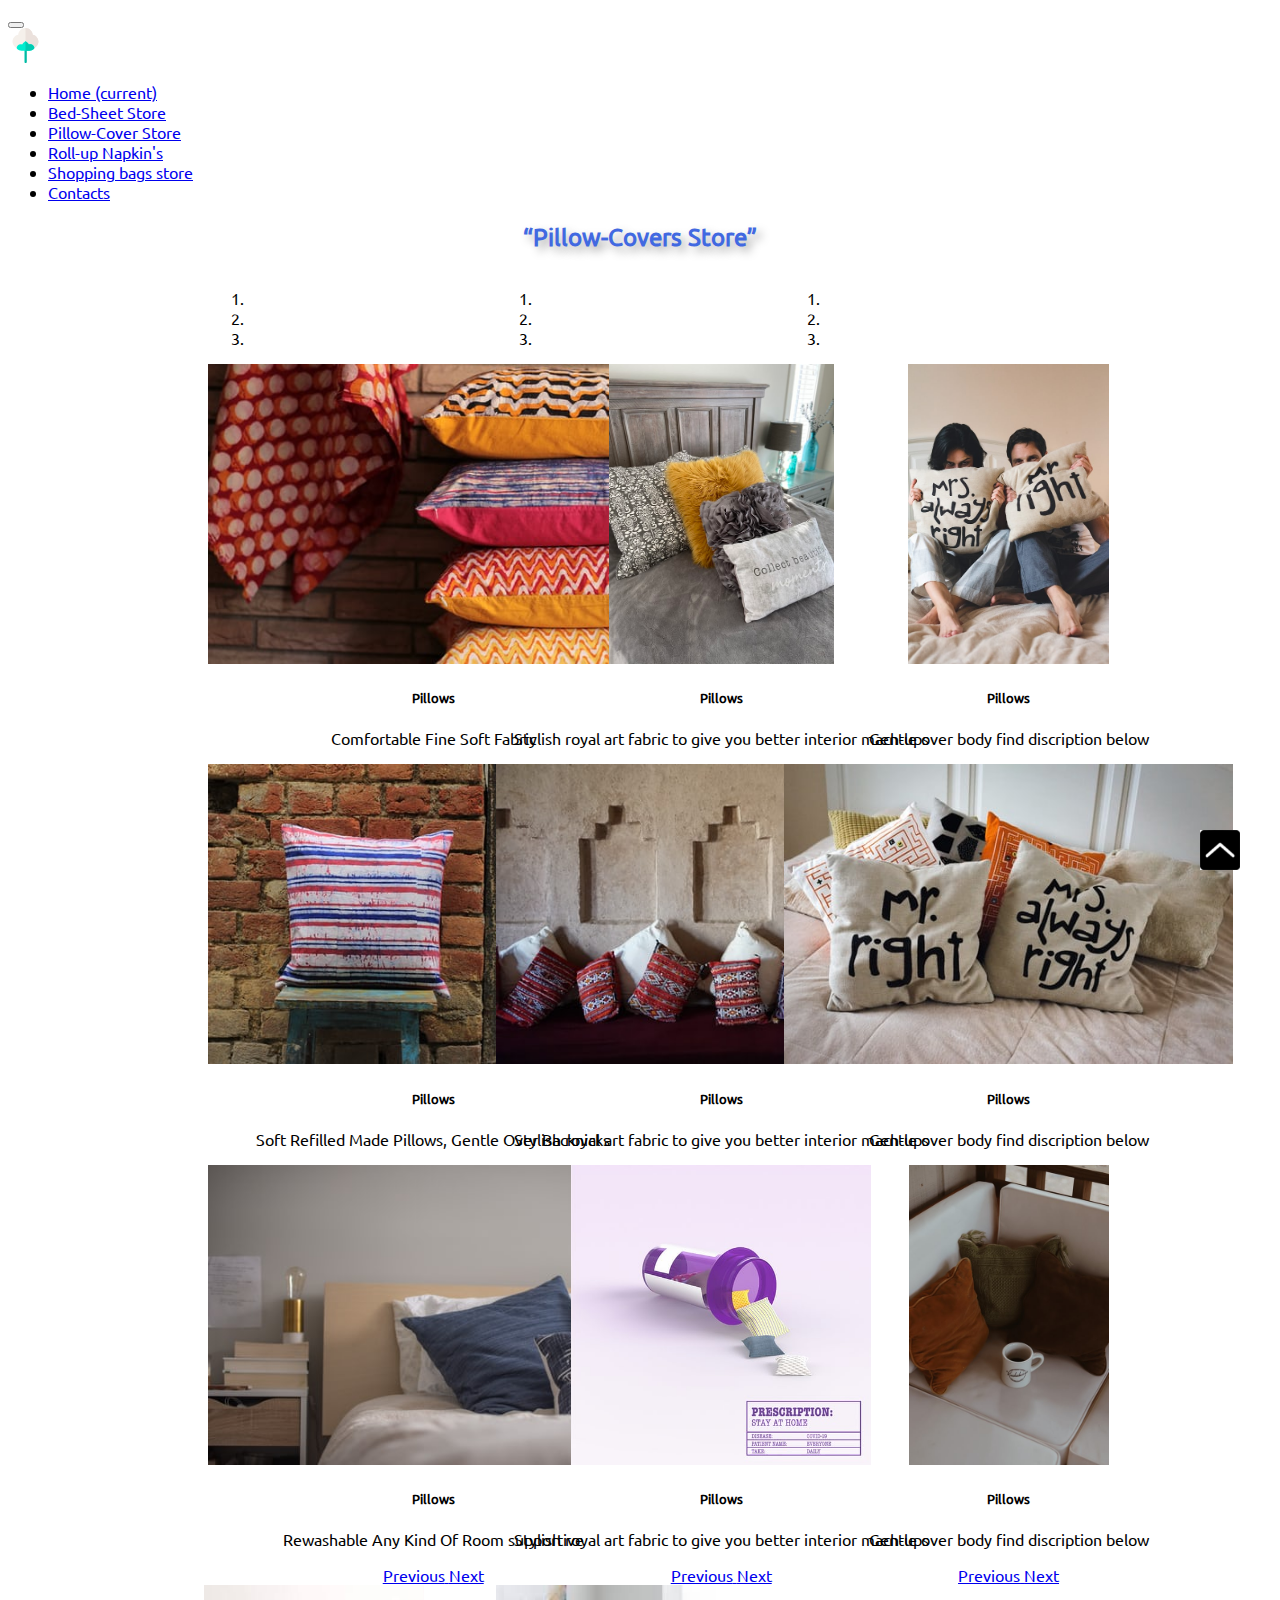
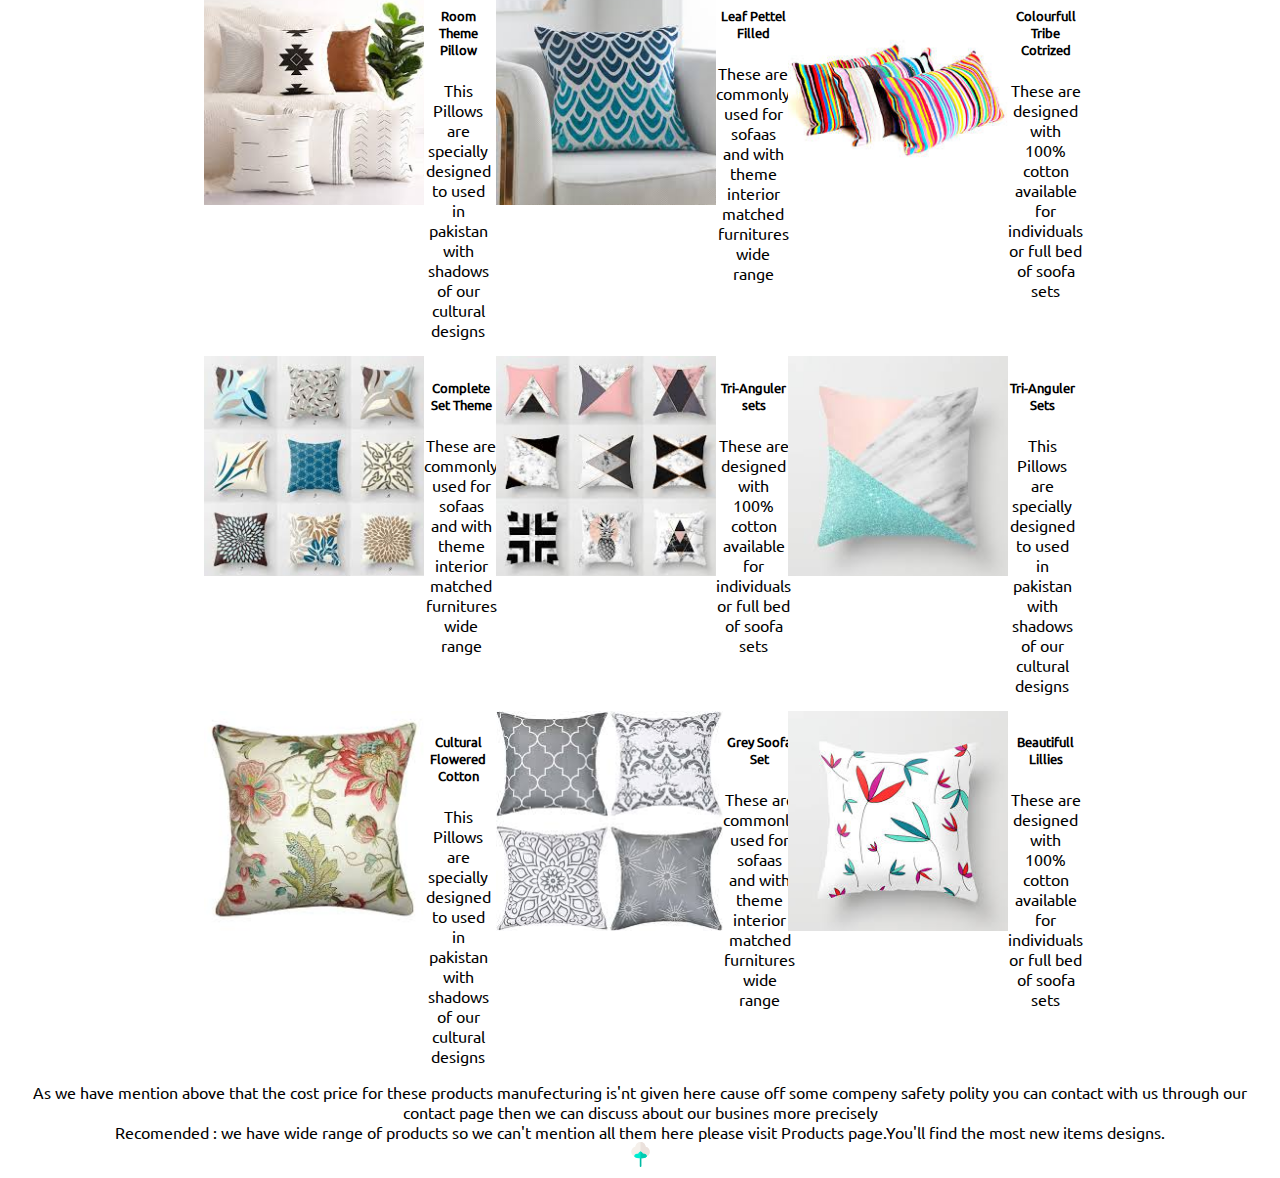
<file: PillowCovers.html>
<!DOCTYPE html>
<html lang="en">
<head>
    <meta charset="UTF-8">
    <meta name="viewport" content="width=device-width, initial-scale=1.0">
    <title>Pillow-Covers Store</title>
    <link rel="stylesheet" href="https://stackpath.bootstrapcdn.com/bootstrap/4.5.0/css/bootstrap.min.css" integrity="sha384-9aIt2nRpC12Uk9gS9baDl411NQApFmC26EwAOH8WgZl5MYYxFfc+NcPb1dKGj7Sk" crossorigin="anonymous">
    <link rel="stylesheet" href="PillowCovers.css">
    <link rel="shortcut icon" href="My Web Images/WEB logo.svg">

</head>
<body>
  <nav class="navbar navbar-expand-lg navbar-dark bg-dark">
    <button class="navbar-toggler" type="button" data-toggle="collapse" data-target="#navbarTogglerDemo01" aria-controls="navbarTogglerDemo01" aria-expanded="false" aria-label="Toggle navigation">
      <span class="navbar-toggler-icon"></span>
    </button>
    <div class="collapse navbar-collapse" id="navbarTogglerDemo01">
      <a class="navbar-brand" href="#"><img width="35px" src="My Web Images/WEB logo.svg" alt=""></a>
     
      <ul class="navbar-nav mr-auto mt-2 mt-lg-0">
          <li class="nav-item active">
          <a class="nav-link " href="index.html">Home <span class="sr-only">(current)</span></a>
        </li>
        <li class="nav-item active">
          <a class="nav-link active" href="BedSheets.html">Bed-Sheet Store</a>
          <li>
            <a class="nav-link active" href="PillowCovers.html">Pillow-Cover Store</a>
          
          </li>
          <li>
            <a class="nav-link active" href="Napkins.html">Roll-up Napkin's</a>
          </li>
          <li>
            <a class="nav-link active" href="ShoppingBags.html">Shopping bags store</a>
          </li>
        </li>
        <li class="nav-item active">
          <a class="nav-link" href="Contact.html">Contacts</a>
        </li>
      </ul>
    </div>
  </nav>   




    <center>
        <h2><q>Pillow-Covers Store</q></h2>


        <div class="container">    
          <div class="card" style="width: 18rem;">
            <div class="card-body">
                <div id="carouselExampleCaptions" class="carousel slide" data-ride="carousel">
                    <ol class="carousel-indicators">
                      <li data-target="#carouselExampleCaptions" data-slide-to="0" class="active"></li>
                      <li data-target="#carouselExampleCaptions" data-slide-to="1"></li>
                      <li data-target="#carouselExampleCaptions" data-slide-to="2"></li>
                      </ol>
                    <div class="carousel-inner">
                      <div class="carousel-item active">
                        <img height="300px" src="My Web Images/pillowcoverslider1.jpg" class="d-block w-100" alt="...">
                        <div class="carousel-caption d-none d-md-block">
                          <h5>Pillows</h5>
                          <p>Comfortable Fine Soft Fabric</p>
                        </div>
                      </div>
                      <div class="carousel-item">
                        <img height="300px" src="My Web Images/pillowcoverslider2.jpg" class="d-block w-100" alt="...">
                        <div class="carousel-caption d-none d-md-block">
                            <h5>Pillows</h5>
                            <p>Soft Refilled Made Pillows, Gentle Over Backnicks</p>
                        </div>
                      </div>
                      <div class="carousel-item">
                        <img  height="300px" src="My Web Images/pillowcoverslider3.jpg" class="d-block w-100" alt="...">
                        <div class="carousel-caption d-none d-md-block">
                            <h5>Pillows</h5>
                            <p>Rewashable Any Kind Of Room supportive</p>
                        </div>
                      </div>
                    </div>
                    <a class="carousel-control-prev" href="#carouselExampleCaptions" role="button" data-slide="prev">
                      <span class="carousel-control-prev-icon" aria-hidden="true"></span>
                      <span class="sr-only">Previous</span>
                    </a>
                    <a class="carousel-control-next" href="#carouselExampleCaptions" role="button" data-slide="next">
                      <span class="carousel-control-next-icon" aria-hidden="true"></span>
                      <span class="sr-only">Next</span>
                    </a>
                  </div>
                </div>
          </div>

          <div class="card" style="width: 18rem;">
            <div class="card-body">
                <div id="carouselExampleCaptions" class="carousel slide" data-ride="carousel">
                    <ol class="carousel-indicators">
                      <li data-target="#carouselExampleCaptions" data-slide-to="0" class="active"></li>
                      <li data-target="#carouselExampleCaptions" data-slide-to="1"></li>
                      <li data-target="#carouselExampleCaptions" data-slide-to="2"></li>
                      </ol>
                    <div class="carousel-inner">
                      <div class="carousel-item active">
                        <img height="300px" src="My Web Images/pillowcoverslider6.jpg" class="d-block w-100" alt="...">
                        <div class="carousel-caption d-none d-md-block">
                            <h5>Pillows</h5>
                            <p>Stylish royal art fabric to give you better interior mach-ups</p>
                        </div>
                      </div>
                      <div class="carousel-item">
                        <img height="300px" src="My Web Images/pillowcoverslider5.jpg" class="d-block w-100" alt="...">
                        <div class="carousel-caption d-none d-md-block">
                            <h5>Pillows</h5>
                            <p>Stylish royal art fabric to give you better interior mach-ups</p>
                        </div>
                      </div>
                      <div class="carousel-item">
                        <img  height="300px" src="My Web Images/pillowcoverslider4.jpg" class="d-block w-100" alt="...">
                        <div class="carousel-caption d-none d-md-block">
                            <h5>Pillows</h5>
                            <p>Stylish royal art fabric to give you better interior mach-ups</p>
                        </div>
                      </div>
                    </div>
                    <a class="carousel-control-prev" href="#carouselExampleCaptions" role="button" data-slide="prev">
                      <span class="carousel-control-prev-icon" aria-hidden="true"></span>
                      <span class="sr-only">Previous</span>
                    </a>
                    <a class="carousel-control-next" href="#carouselExampleCaptions" role="button" data-slide="next">
                      <span class="carousel-control-next-icon" aria-hidden="true"></span>
                      <span class="sr-only">Next</span>
                    </a>
                  </div>
                </div>
          </div>

          <div class="card" style="width: 18rem;">
            <div class="card-body">
                <div id="carouselExampleCaptions" class="carousel slide" data-ride="carousel">
                    <ol class="carousel-indicators">
                      <li data-target="#carouselExampleCaptions" data-slide-to="0" class="active"></li>
                      <li data-target="#carouselExampleCaptions" data-slide-to="1"></li>
                      <li data-target="#carouselExampleCaptions" data-slide-to="2"></li>
                      </ol>
                    <div class="carousel-inner">
                      <div class="carousel-item active">
                        <img height="300px" src="My Web Images/pillowcoverslider7.jpg" class="d-block w-100" alt="...">
                        <div class="carousel-caption d-none d-md-block">
                            <h5>Pillows</h5>
                            <p>Gentle over body find discription below</p>
                        </div>
                      </div>
                      <div class="carousel-item">
                        <img height="300px" src="My Web Images/pillowcoverslider8.jpg" class="d-block w-100" alt="...">
                        <div class="carousel-caption d-none d-md-block">
                            <h5>Pillows</h5>
                            <p>Gentle over body find discription below</p>
                        </div>
                      </div>
                      <div class="carousel-item">
                        <img  height="300px" src="My Web Images/pillowcoverslider9.jpg" class="d-block w-100" alt="...">
                        <div class="carousel-caption d-none d-md-block">
                            <h5>Pillows</h5>
                          <p>Gentle over body find discription below</p>
                        </div>
                      </div>
                    </div>
                    <a class="carousel-control-prev" href="#carouselExampleCaptions" role="button" data-slide="prev">
                      <span class="carousel-control-prev-icon" aria-hidden="true"></span>
                      <span class="sr-only">Previous</span>
                    </a>
                    <a class="carousel-control-next" href="#carouselExampleCaptions" role="button" data-slide="next">
                      <span class="carousel-control-next-icon" aria-hidden="true"></span>
                      <span class="sr-only">Next</span>
                    </a>
                  </div>
                </div>
          </div>
 </div>


 <div class="container-sm">

    <div class="card" style="width: 18rem;">
        <img height="220px" src="My Web Images/pillowcover card1.jpg" class="card-img-top" alt="...">
        <div class="card-body">
          <h5 class="card-title">Room Theme Pillow</h5>
          <p class="card-text">This Pillows are specially designed to used in pakistan with shadows of our cultural designs</p>
        </div>
      </div>

      <div class="card" style="width: 18rem;">
        <img height="220px" src="My Web Images/pillowcover card2.jpg" class="card-img-top" alt="...">
        <div class="card-body">
          <h5 class="card-title">Leaf Pettel Filled</h5>
          <p class="card-text">These are commonly used for sofaas and with theme interior matched furnitures wide range</p>
        </div>
      </div>

      <div class="card" style="width: 18rem;">
        <img height="220px" src="My Web Images/pillowcover card3.jpg" class="card-img-top" alt="...">
        <div class="card-body">
          <h5 class="card-title">Colourfull Tribe Cotrized</h5>
          <p class="card-text">These are designed with 100% cotton available for individuals or full bed of soofa sets </p>
        </div>
      </div>

      <div class="card" style="width: 18rem;">
        <img height="220px" src="My Web Images/pillowcover card4.jpg" class="card-img-top" alt="...">
        <div class="card-body">
          <h5 class="card-title">Complete Set Theme</h5>
          <p class="card-text">These are commonly used for sofaas and with theme interior matched furnitures wide range</p>
        </div>
      </div>

      <div class="card" style="width: 18rem;">
        <img height="220px" src="My Web Images/pillowcover card5.jpg" class="card-img-top" alt="...">
        <div class="card-body">
          <h5 class="card-title">Tri-Anguler sets</h5>
          <p class="card-text">These are designed with 100% cotton available for individuals or full bed of soofa sets </p>
        </div>
      </div>

      <div class="card" style="width: 18rem;">
        <img height="220px" src="My Web Images/pillowcover card6.jpg" class="card-img-top" alt="...">
        <div class="card-body">
          <h5 class="card-title">Tri-Anguler Sets</h5>
          <p class="card-text">This Pillows are specially designed to used in pakistan with shadows of our cultural designs</p>
        </div>
      </div>

      <div class="card" style="width: 18rem;">
        <img height="220px" src="My Web Images/pillowcover card7.jpg" class="card-img-top" alt="...">
        <div class="card-body">
          <h5 class="card-title">Cultural Flowered Cotton</h5>
          <p class="card-text">This Pillows are specially designed to used in pakistan with shadows of our cultural designs</p>
        </div>
      </div>

      <div class="card" style="width: 18rem;">
        <img height="220px" src="My Web Images/pillowcover card8.jpg" class="card-img-top" alt="...">
        <div class="card-body">
          <h5 class="card-title">Grey Soofa Set</h5>
          <p class="card-text">These are commonly used for sofaas and with theme interior matched furnitures wide range</p>
        </div>
      </div>

      <div class="card" style="width: 18rem;">
        <img height="220px" src="My Web Images/pillowcover card9.jpg" class="card-img-top" alt="...">
        <div class="card-body">
          <h5 class="card-title">Beautifull Lillies </h5>
          <p class="card-text">These are designed with 100% cotton available for individuals or full bed of soofa sets </p>
        </div>
      </div>
    
 </div>
    </center>
   

    <div class="alert bg-dark text-white"  role="alert">
        <center>As we have mention above that the cost price for these products manufecturing is'nt given here cause off some compeny safety polity you can contact with us through our contact page then we can discuss about our busines more precisely <br>
             Recomended : we have wide range of products so we can't mention all them here please visit Products page.You'll find the most new items designs. <br><img width="25px" src="My Web Images/WEB logo.svg" alt="">
     </center></div>
 

     <a href="#"><img class="gotop" width="40px" src="My Web Images/go Top.png" alt=""></a>


    <script src="https://code.jquery.com/jquery-3.5.1.slim.min.js" integrity="sha384-DfXdz2htPH0lsSSs5nCTpuj/zy4C+OGpamoFVy38MVBnE+IbbVYUew+OrCXaRkfj" crossorigin="anonymous"></script>
    <script src="https://cdn.jsdelivr.net/npm/popper.js@1.16.0/dist/umd/popper.min.js" integrity="sha384-Q6E9RHvbIyZFJoft+2mJbHaEWldlvI9IOYy5n3zV9zzTtmI3UksdQRVvoxMfooAo" crossorigin="anonymous"></script>
    <script src="https://stackpath.bootstrapcdn.com/bootstrap/4.5.0/js/bootstrap.min.js" integrity="sha384-OgVRvuATP1z7JjHLkuOU7Xw704+h835Lr+6QL9UvYjZE3Ipu6Tp75j7Bh/kR0JKI" crossorigin="anonymous"></script>
</body>
</html>
</file>
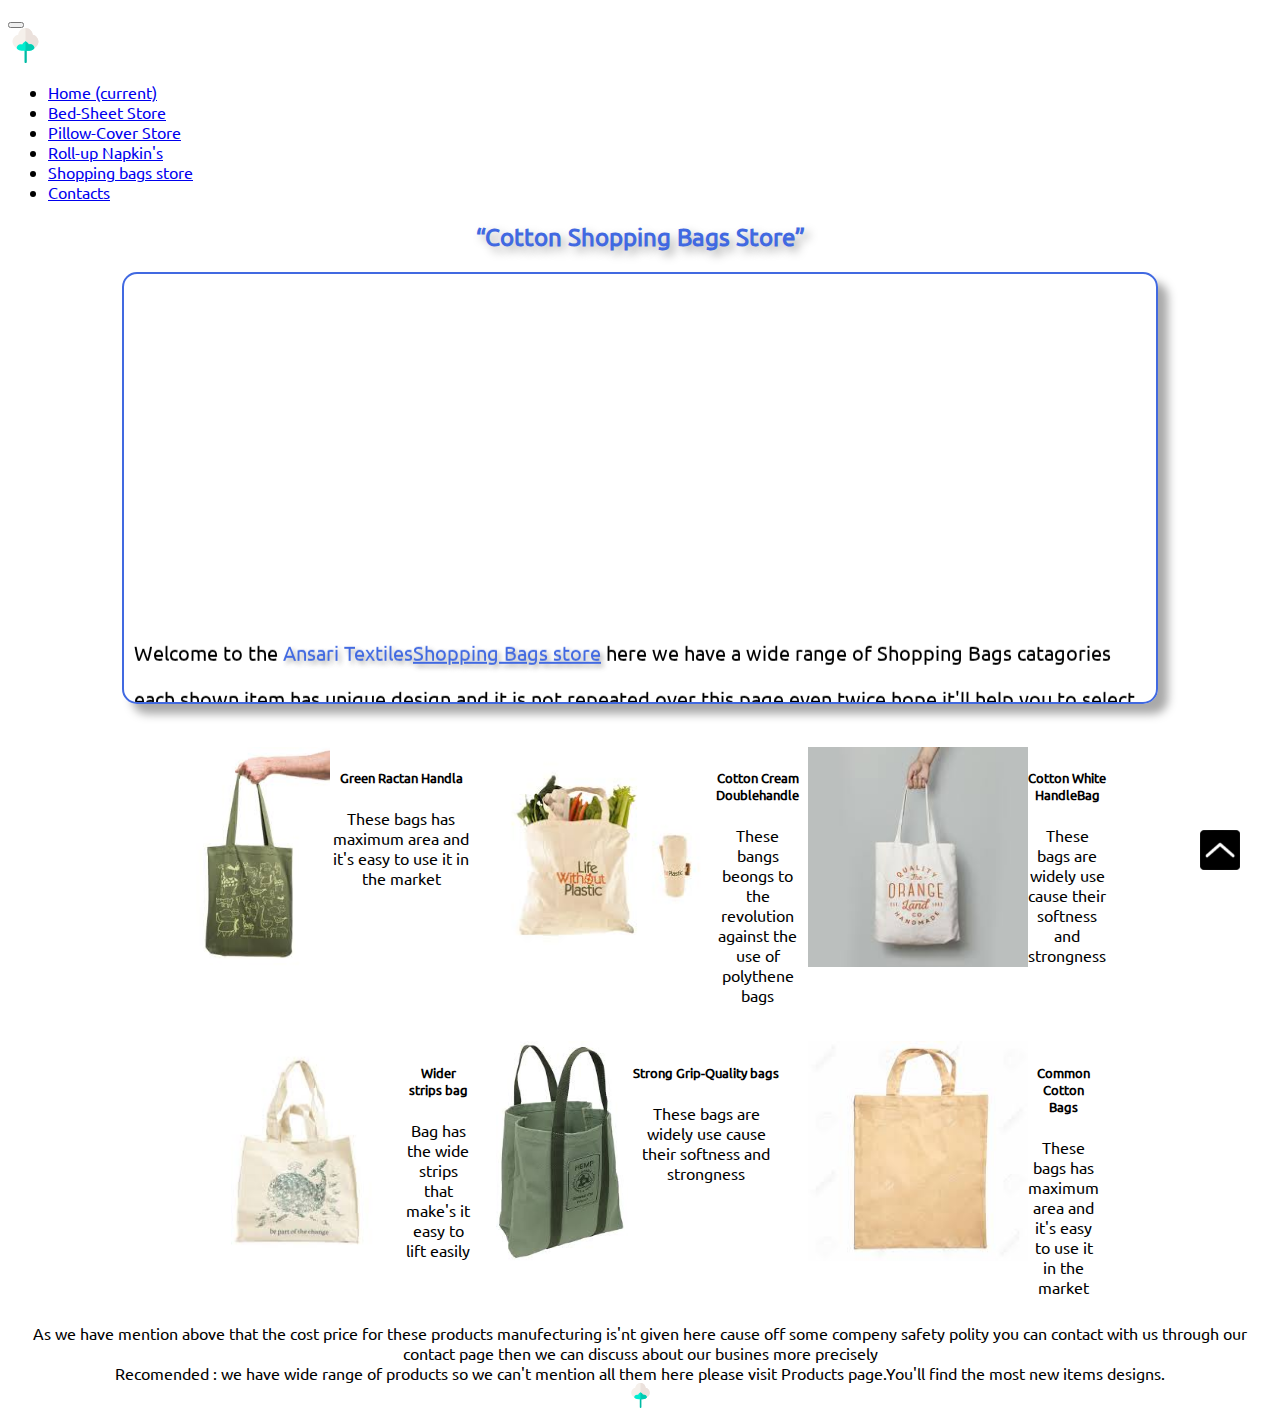
<file: ShoppingBags.html>
<!DOCTYPE html>
<html lang="en">
<head>
    <meta charset="UTF-8">
    <meta name="viewport" content="width=device-width, initial-scale=1.0">
    <title>Shopping Bags Store</title>
    <link rel="stylesheet" href="https://stackpath.bootstrapcdn.com/bootstrap/4.5.0/css/bootstrap.min.css" integrity="sha384-9aIt2nRpC12Uk9gS9baDl411NQApFmC26EwAOH8WgZl5MYYxFfc+NcPb1dKGj7Sk" crossorigin="anonymous">
    <link rel="stylesheet" href="ShoppingBags.css">
    <link rel="shortcut icon" href="My Web Images/WEB logo.svg">

</head>
<body>
  <nav class="navbar navbar-expand-lg navbar-dark bg-dark">
    <button class="navbar-toggler" type="button" data-toggle="collapse" data-target="#navbarTogglerDemo01" aria-controls="navbarTogglerDemo01" aria-expanded="false" aria-label="Toggle navigation">
      <span class="navbar-toggler-icon"></span>
    </button>
    <div class="collapse navbar-collapse" id="navbarTogglerDemo01">
      <a class="navbar-brand" href="#"><img width="35px" src="My Web Images/WEB logo.svg" alt=""></a>
     
      <ul class="navbar-nav mr-auto mt-2 mt-lg-0">
          <li class="nav-item active">
          <a class="nav-link " href="index.html">Home <span class="sr-only">(current)</span></a>
        </li>
        <li class="nav-item active">
          <a class="nav-link active" href="BedSheets.html">Bed-Sheet Store</a>
          <li>
            <a class="nav-link active" href="PillowCovers.html">Pillow-Cover Store</a>
          
          </li>
          <li>
            <a class="nav-link active" href="Napkins.html">Roll-up Napkin's</a>
          </li>
          <li>
            <a class="nav-link active" href="ShoppingBags.html">Shopping bags store</a>
          </li>
        </li>
        <li class="nav-item active">
          <a class="nav-link" href="Contact.html">Contacts</a>
        </li>
      </ul>
    </div>
  </nav>   



    <center>
        <h2><q>Cotton Shopping Bags Store</q></h2>
        <marquee class="goingup" onmouseover="this.stop()" onmouseout="this.start()" behavior="" direction="up">
            Welcome to the <p class="blue">Ansari Textiles  <ins> Shopping Bags store</ins></p>  here we have a wide range of Shopping Bags catagories each shown item has unique design and it is not repeated over this page even twice hope it'll help you to select best product for your home we have forward to have good business with you
            <br><br>Each product here has it's it name that is used to identify that product <p class="blue">world wide international textile markets</p> each product has a large list of it's <p class="blue">fabric quality and design and product quality</p> so we have'nt mention all of them here 
            but we have all data to inform you if you <p class="blue">shows good intrest</p> in having <p class="blue">business</p> with us and contact to us 
            remember we are <p class="blue">expert in production of Napkins irrespective of their size </p>
        </marquee>

<div class="container">
        <div class="card" style="width: 18rem;">
            <img height="220px" src="My Web Images/shoppingbag card6.jpg" class="card-img-top" alt="...">
            <div class="card-body">
              <h5 class="card-title">Green Ractan Handla</h5>
              <p class="card-text">These bags has maximum area and it's easy to use it in the market</p> 
             </div>
          </div>

          <div class="card" style="width: 18rem;">
            <img height="220px" src="My Web Images/shoppingbag card5.jpg" class="card-img-top" alt="...">
            <div class="card-body">
              <h5 class="card-title">Cotton Cream Doublehandle</h5>
              <p class="card-text">These bangs beongs to the revolution against the use of polythene bags</p>
             </div>
          </div>

          <div class="card" style="width: 18rem;">
            <img height="220px" src="My Web Images/shoppingbag card4.jpg" class="card-img-top" alt="...">
            <div class="card-body">
              <h5 class="card-title">Cotton White HandleBag</h5>
              <p class="card-text">These bags are widely use cause their softness and strongness</p>
             </div>
          </div>

          <div class="card" style="width: 18rem;">
            <img height="220px" src="My Web Images/shoppingbag card3.jpg" class="card-img-top" alt="...">
            <div class="card-body">
              <h5 class="card-title"> Wider strips bag</h5>
              <p class="card-text">Bag has the wide strips that make's it easy to lift easily</p>
             </div>
          </div>

          <div class="card" style="width: 18rem;">
            <img height="220px" src="My Web Images/shoppingbag card2.jpg" class="card-img-top" alt="...">
            <div class="card-body">
              <h5 class="card-title">Strong Grip-Quality bags</h5>
              <p class="card-text">These bags are widely use cause their softness and strongness</p>
             </div>
          </div>

          <div class="card" style="width: 18rem;">
            <img height="220px" src="My Web Images/shoppingbag card1.jpg" class="card-img-top" alt="...">
            <div class="card-body">
              <h5 class="card-title">Common Cotton Bags</h5>
              <p class="card-text">These bags has maximum area and it's easy to use it in the market</p>
             </div>
          </div>

        </div>

        <div class="alert bg-dark text-white"  role="alert">
            <center>As we have mention above that the cost price for these products manufecturing is'nt given here cause off some compeny safety polity you can contact with us through our contact page then we can discuss about our busines more precisely <br>
                 Recomended : we have wide range of products so we can't mention all them here please visit Products page.You'll find the most new items designs. <br><img width="25px" src="My Web Images/WEB logo.svg" alt="">
         </center></div>
     
    
         <a href="#"><img class="gotop" width="40px" src="My Web Images/go Top.png" alt=""></a>
    
    
        <script src="https://code.jquery.com/jquery-3.5.1.slim.min.js" integrity="sha384-DfXdz2htPH0lsSSs5nCTpuj/zy4C+OGpamoFVy38MVBnE+IbbVYUew+OrCXaRkfj" crossorigin="anonymous"></script>
    <script src="https://cdn.jsdelivr.net/npm/popper.js@1.16.0/dist/umd/popper.min.js" integrity="sha384-Q6E9RHvbIyZFJoft+2mJbHaEWldlvI9IOYy5n3zV9zzTtmI3UksdQRVvoxMfooAo" crossorigin="anonymous"></script>
    <script src="https://stackpath.bootstrapcdn.com/bootstrap/4.5.0/js/bootstrap.min.js" integrity="sha384-OgVRvuATP1z7JjHLkuOU7Xw704+h835Lr+6QL9UvYjZE3Ipu6Tp75j7Bh/kR0JKI" crossorigin="anonymous"></script>
    
    

    </center>
</body>
</html>
</file>
<file: style.css>
@font-face{
    font-family:Merriweather ;
    src: url(Fonts/Merriweather-Regular.ttf);
    font-family: Ubuntu;
    src: url(Fonts/Ubuntu-Regular.ttf);
   }
*{
    font-family: Ubuntu;
}


.carousel slide{
    width: 90% !important;
}
.dropdown-item:hover{
    color: white;
    background-color: darkslategrey;
}
h1{
    margin-top: 20px;
}
.card{
    display: inline-flex;
}
.text-secondary{
    padding: 20px;
}
.gotop{
    position: fixed;
    bottom: 30px;
    right: 40px;
}
.mover{
    background-color: royalblue;
    color: #f0f0f0;
    font-size:20px;
}
</file>
<file: BedSheets.css>
@font-face{
    font-family: Ubuntu;
    src: url(Fonts/Ubuntu-Regular.ttf);
   }
*{
    font-family: Ubuntu;
}


li:hover{
    background-color: darkslategray;
    border-radius: 15px;
    border: 2px solid royalblue;
}
h2{
    color: royalblue;
    margin: 10px;
    text-shadow: 5px 5px 10px darkgray;
}
.goingup{
    width: 80%;
    padding: 10px;
    border: 2px solid royalblue;
    border-radius: 15px;
    font-size: 20px;
    box-shadow: 10px 10px 10px darkgray;
    margin-bottom: 30px;
}
.blue{
    display: inline-flex;
    color: royalblue;
    cursor: pointer;
    text-shadow: 3px 3px 5px darkgray;
}
.container{
    width: 90%;
}
.card{
    display: inline-flex;
    margin: 10px;
}
.gotop{
    position: fixed;
    bottom: 30px;
    right: 40px;
}
</file>
<file: Contact.css>
@font-face{
    font-family: Ubuntu;
    src: url(Fonts/Ubuntu-Regular.ttf);
}
*{
    font-family: Ubuntu;
}
li:hover{
    background-color: darkslategray;
    border-radius: 15px;
    border: 2px solid royalblue;
}
h1{
    font-family: Ubuntu;
    color: royalblue;
}
.form{
    width: 80%;
}
.gotop{
    position: fixed;
    bottom: 30px;
    right: 40px;
}

.subject{
    justify-content: left !important;
    font-size: 20px !important;
    color: royalblue;
}
</file>
<file: PillowCovers.css>
@font-face{
    font-family: Ubuntu;
    src: url(Fonts/Ubuntu-Regular.ttf);
}
*{
    font-family: Ubuntu;
}


.hello{
    display: inline-block;
}
.navbar{
    margin-bottom: 20px !important;
    display: block !important;
}

li:hover{
    background-color: darkslategray;
    border-radius: 15px;
    border: 2px solid royalblue;
}


h2{
    display: block;
    color: royalblue;
    margin: 20px;
    text-shadow: 5px 5px 10px darkgray;
}
.container{
    display: inline-flex;
    justify-content: space-around;
    flex-wrap: wrap;
}
.card{
    display: inline-flex;
}
.container-sm{
    width: 90%;
}
.gotop{
    position: fixed;
    bottom: 30px;
    right: 40px;
}
</file>
<file: ShoppingBags.css>
@font-face{
    font-family: Ubuntu;
    src: url(Fonts/Ubuntu-Regular.ttf);
}
*{
    font-family: Ubuntu;
}



li:hover{
    background-color: darkslategray;
    border-radius: 15px;
    border: 2px solid royalblue;
}


h2{
    color: royalblue;
    margin: 20px;
    text-shadow: 5px 5px 10px darkgray;
}
.goingup{
    width: 80%;
    padding: 10px;
    border: 2px solid royalblue;
    border-radius: 15px;
    font-size: 20px;
    box-shadow: 10px 10px 10px darkgray;
    margin-bottom: 30px;
}
.blue{
    display: inline-flex;
    color: royalblue;
    cursor: pointer;
    text-shadow: 3px 3px 5px darkgray;
}
.container{
    width: 90%;
}
.card{
    display: inline-flex;
    margin: 10px;
}
.gotop{
    position: fixed;
    bottom: 30px;
    right: 40px;
}
</file>
